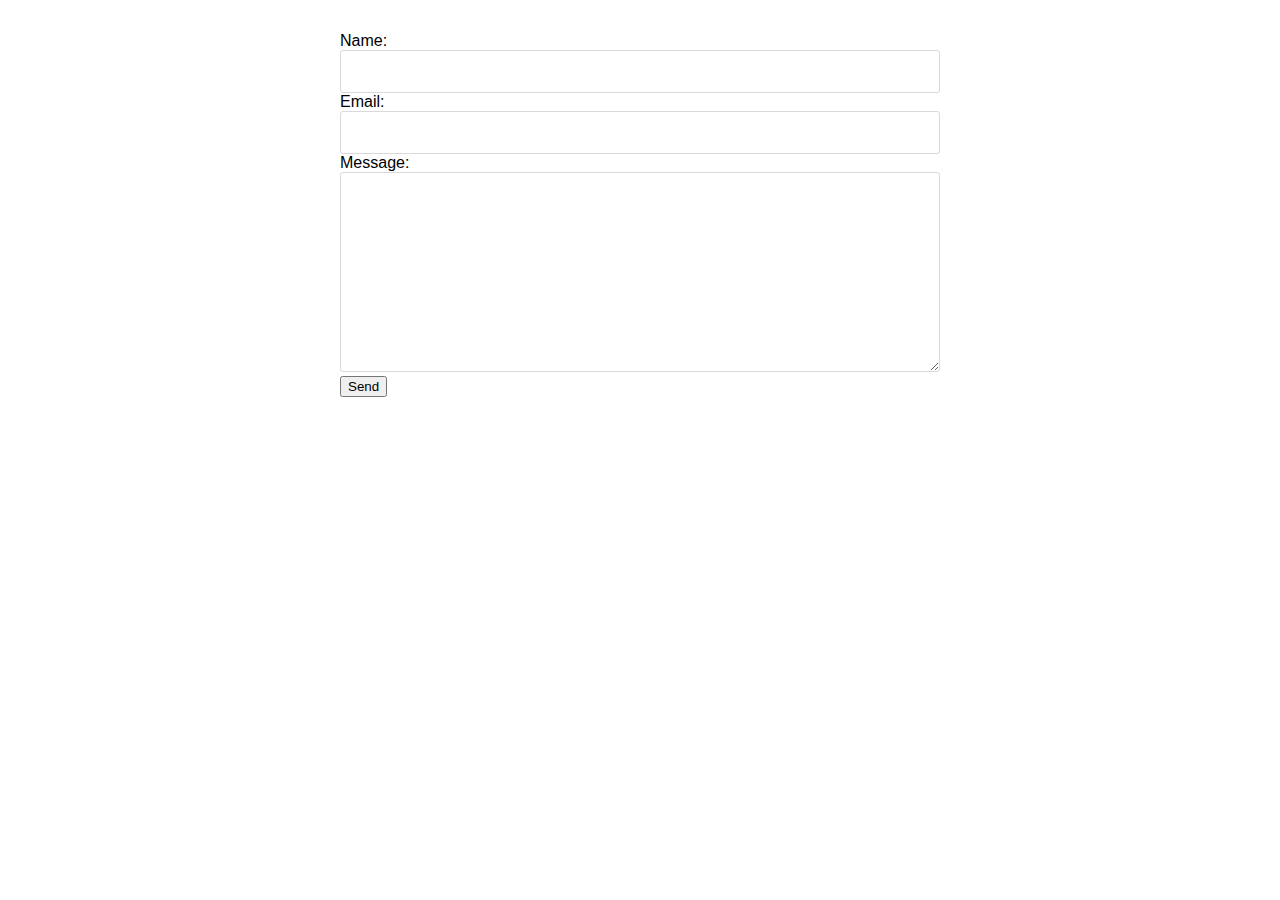
<file: Vistas/email/index.html>
<!DOCTYPE html>
<html lang="en">
<head>
	<meta charset="UTF-8">
	<title>email</title>

	<link rel="stylesheet" href="style.css">
</head>
<body>
	<div id="page-wrapper">


	  <div id="form-messages"></div>

		<form id="ajax-contact" method="post" action="mailer.php">
			<div class="field">
				<label for="name">Name:</label>
				<input type="text" id="name" name="name" required>
			</div>

			<div class="field">
				<label for="email">Email:</label>
				<input type="email" id="email" name="email" required>
			</div>

			<div class="field">
				<label for="message">Message:</label>
				<textarea id="message" name="message" required></textarea>
			</div>

			<div class="field">
				<button type="submit">Send</button>
			</div>
		</form>
	</div>

	<script src="jquery-2.1.0.min.js"></script>
	<script src="app.js"></script>
</body>
</html>
</file>
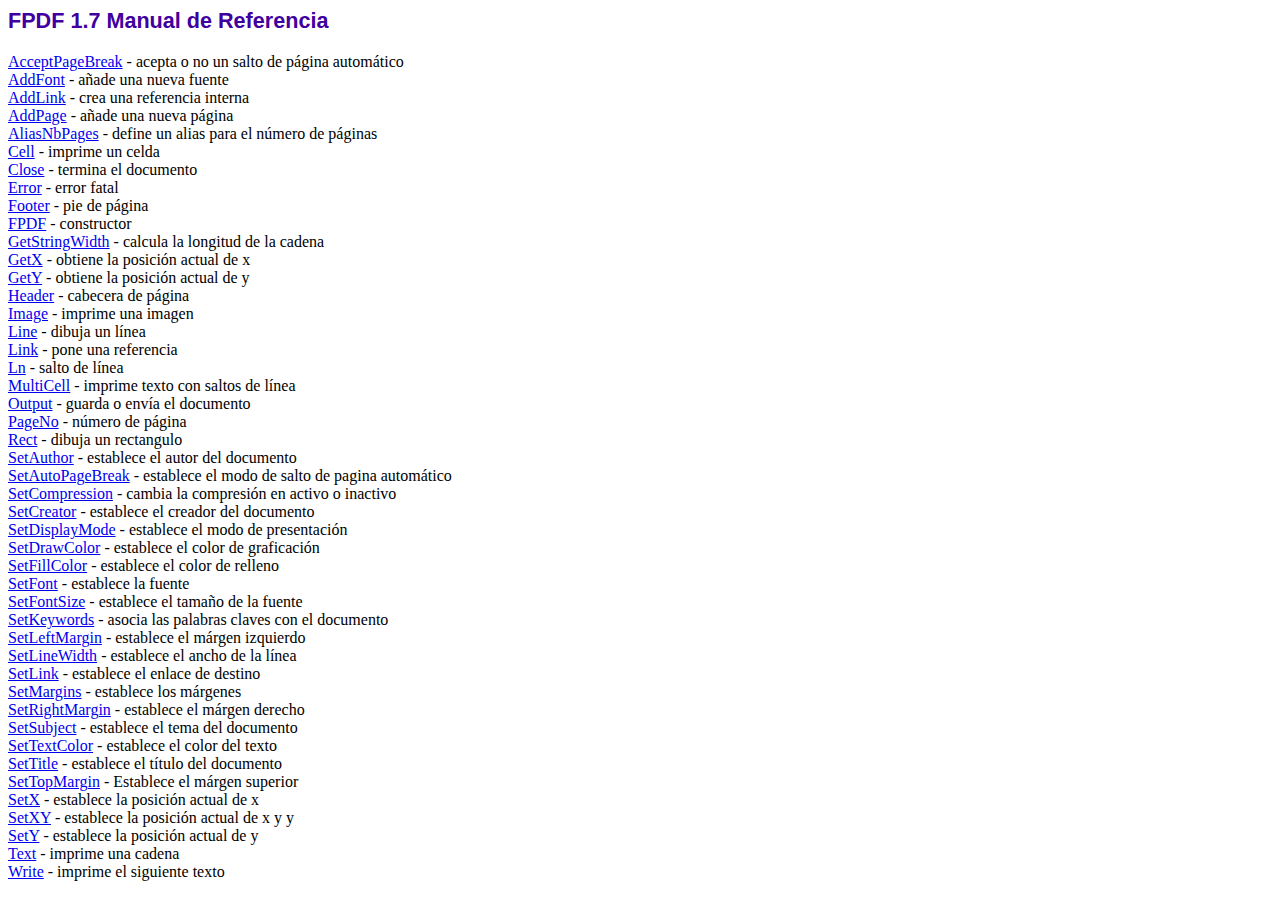
<file: php/fpdf/doc/index.htm>
<!DOCTYPE html PUBLIC "-//W3C//DTD HTML 4.01 Transitional//EN">
<html>
<head>
<meta http-equiv="Content-Type" content="text/html; charset=ISO-8859-1">
<title>FPDF 1.7 Manual de Referencia</title>
<link type="text/css" rel="stylesheet" href="../fpdf.css">
</head>
<body>
<h1>FPDF 1.7 Manual de Referencia</h1>
<a href="acceptpagebreak.htm">AcceptPageBreak</a> - acepta o no un salto de p�gina autom�tico<br>
<a href="addfont.htm">AddFont</a> - a�ade una nueva fuente<br>
<a href="addlink.htm">AddLink</a> - crea una referencia interna<br>
<a href="addpage.htm">AddPage</a> - a�ade una nueva p�gina<br>
<a href="aliasnbpages.htm">AliasNbPages</a> - define un alias para el n�mero de p�ginas<br>
<a href="cell.htm">Cell</a> - imprime un celda<br>
<a href="close.htm">Close</a> - termina el documento<br>
<a href="error.htm">Error</a> - error fatal<br>
<a href="footer.htm">Footer</a> - pie de p�gina<br>
<a href="fpdf.htm">FPDF</a> - constructor<br>
<a href="getstringwidth.htm">GetStringWidth</a> - calcula la longitud de la cadena<br>
<a href="getx.htm">GetX</a> - obtiene la posici�n actual de x<br>
<a href="gety.htm">GetY</a> - obtiene la posici�n actual de y<br>
<a href="header.htm">Header</a> - cabecera de p�gina<br>
<a href="image.htm">Image</a> - imprime una imagen<br>
<a href="line.htm">Line</a> - dibuja un l�nea<br>
<a href="link.htm">Link</a> - pone una referencia<br>
<a href="ln.htm">Ln</a> - salto de l�nea<br>
<a href="multicell.htm">MultiCell</a> - imprime texto con saltos de l�nea<br>
<a href="output.htm">Output</a> - guarda o env�a el documento<br>
<a href="pageno.htm">PageNo</a> - n�mero de p�gina<br>
<a href="rect.htm">Rect</a> - dibuja un rectangulo<br>
<a href="setauthor.htm">SetAuthor</a> - establece el autor del documento<br>
<a href="setautopagebreak.htm">SetAutoPageBreak</a> - establece el modo de salto de pagina autom�tico<br>
<a href="setcompression.htm">SetCompression</a> - cambia la compresi�n en activo o inactivo<br>
<a href="setcreator.htm">SetCreator</a> - establece el creador del documento<br>
<a href="setdisplaymode.htm">SetDisplayMode</a> - establece el modo de presentaci�n<br>
<a href="setdrawcolor.htm">SetDrawColor</a> - establece el color de graficaci�n<br>
<a href="setfillcolor.htm">SetFillColor</a> - establece el color de relleno<br>
<a href="setfont.htm">SetFont</a> - establece la fuente<br>
<a href="setfontsize.htm">SetFontSize</a> - establece el tama�o de la fuente<br>
<a href="setkeywords.htm">SetKeywords</a> - asocia las palabras claves con el documento<br>
<a href="setleftmargin.htm">SetLeftMargin</a> - establece el m�rgen izquierdo<br>
<a href="setlinewidth.htm">SetLineWidth</a> - establece el ancho de la l�nea<br>
<a href="setlink.htm">SetLink</a> - establece el enlace de destino<br>
<a href="setmargins.htm">SetMargins</a> - establece los m�rgenes<br>
<a href="setrightmargin.htm">SetRightMargin</a> - establece el m�rgen derecho<br>
<a href="setsubject.htm">SetSubject</a> - establece el tema del documento<br>
<a href="settextcolor.htm">SetTextColor</a> - establece el color del texto<br>
<a href="settitle.htm">SetTitle</a> - establece el t�tulo del documento<br>
<a href="settopmargin.htm">SetTopMargin</a> - Establece el m�rgen superior<br>
<a href="setx.htm">SetX</a> - establece la posici�n actual de x<br>
<a href="setxy.htm">SetXY</a> - establece la posici�n actual de x y y<br>
<a href="sety.htm">SetY</a> - establece la posici�n actual de y<br>
<a href="text.htm">Text</a> - imprime una cadena<br>
<a href="write.htm">Write</a> - imprime el siguiente texto<br>
</body>
</html>
</file>
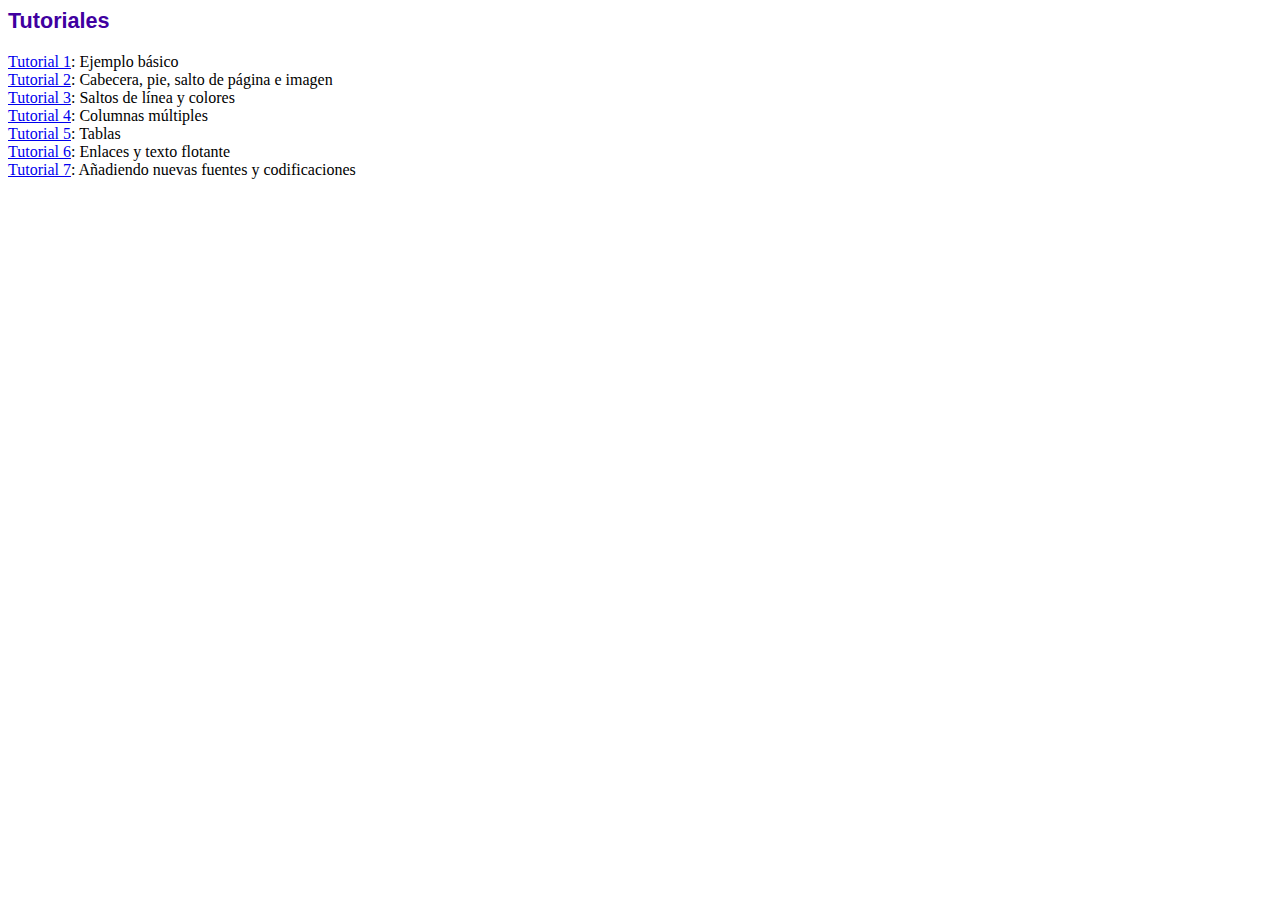
<file: php/fpdf/tutorial/index.htm>
<!DOCTYPE html PUBLIC "-//W3C//DTD HTML 4.01 Transitional//EN">
<html>
<head>
<meta http-equiv="Content-Type" content="text/html; charset=ISO-8859-1">
<title>Tutoriales</title>
<link type="text/css" rel="stylesheet" href="../fpdf.css">
</head>
<body>
<h1>Tutoriales</h1>
<ul style="list-style-type:none; margin-left:0; padding-left:0">
<li><a href="tuto1.htm">Tutorial 1</a>: Ejemplo b�sico</li>
<li><a href="tuto2.htm">Tutorial 2</a>: Cabecera, pie, salto de p�gina e imagen</li>
<li><a href="tuto3.htm">Tutorial 3</a>: Saltos de l�nea y colores</li>
<li><a href="tuto4.htm">Tutorial 4</a>: Columnas m�ltiples</li>
<li><a href="tuto5.htm">Tutorial 5</a>: Tablas</li>
<li><a href="tuto6.htm">Tutorial 6</a>: Enlaces y texto flotante</li>
<li><a href="tuto7.htm">Tutorial 7</a>: A�adiendo nuevas fuentes y codificaciones</li>
</UL>
</body>
</html>
</file>
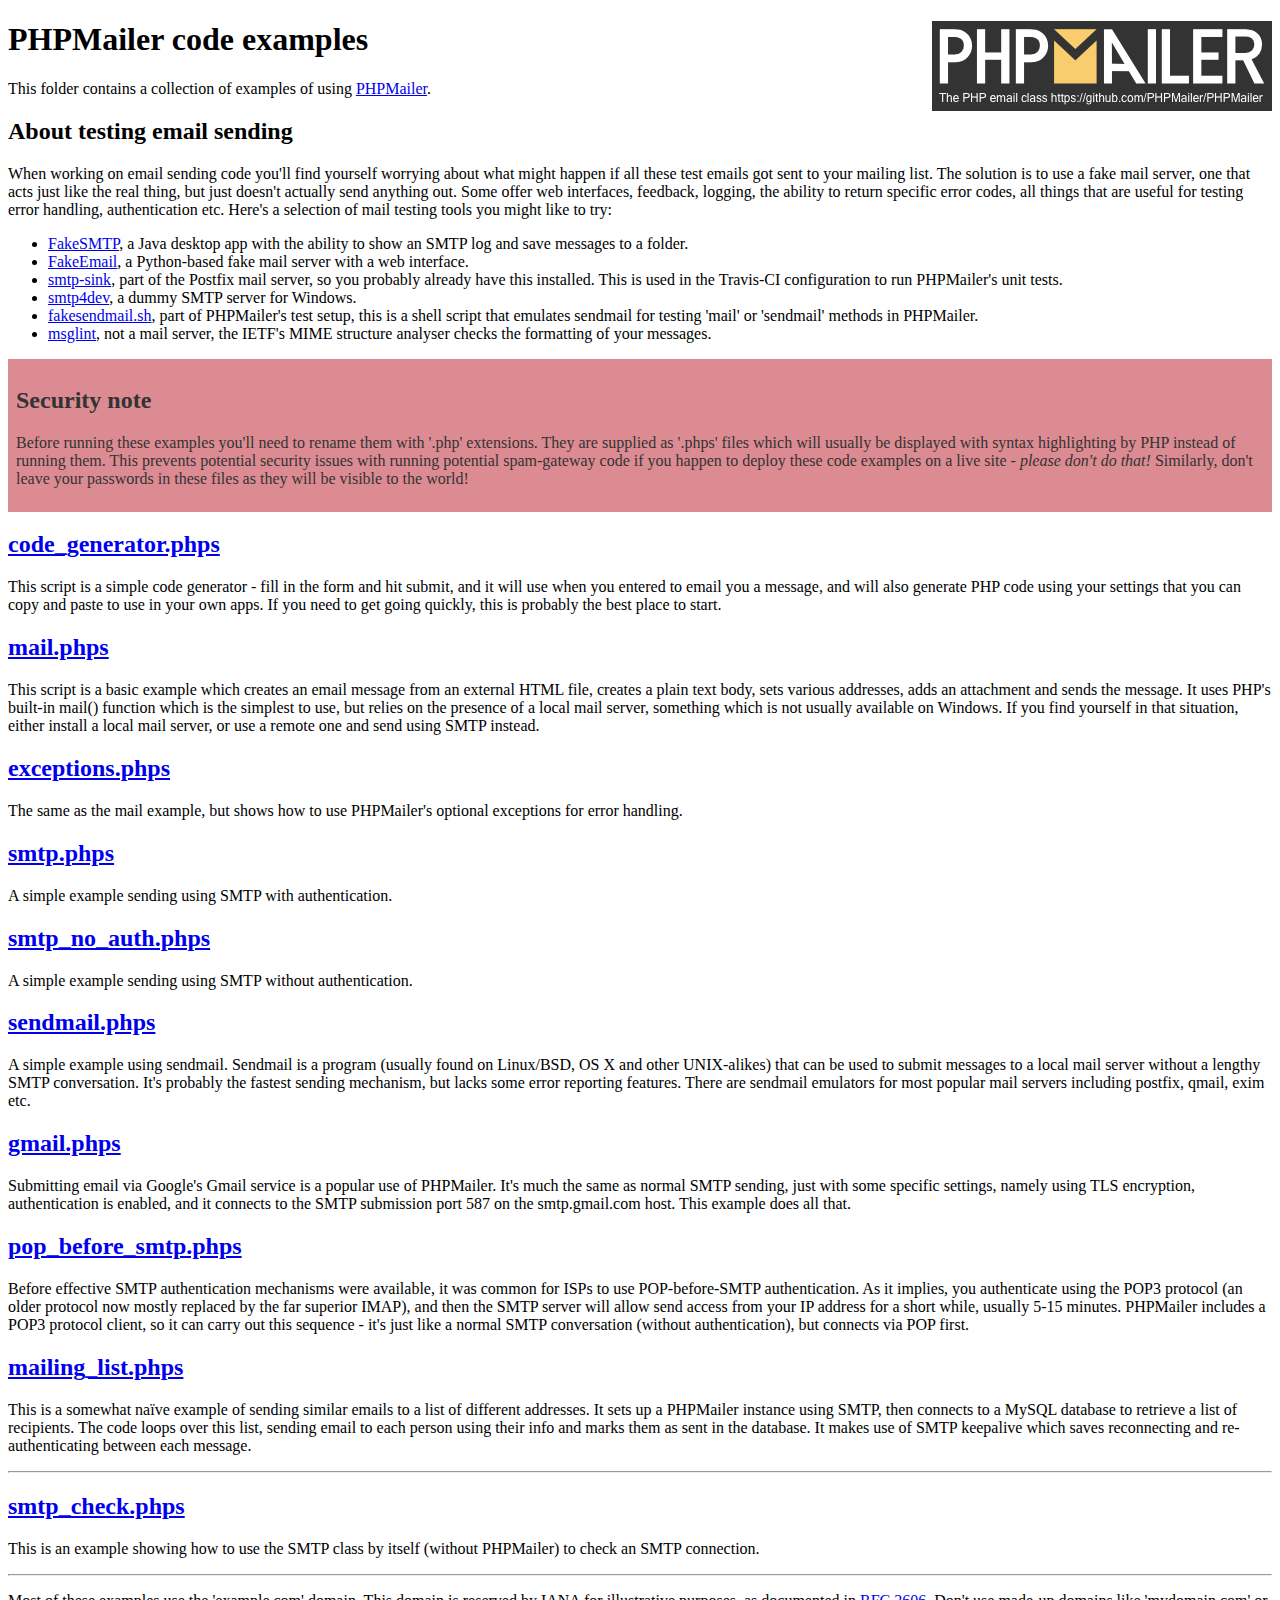
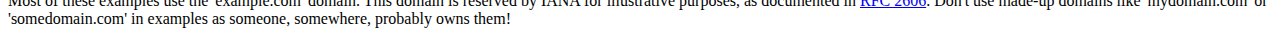
<file: php/PHPMailer/examples/index.html>
<!DOCTYPE html>
<html>
<head>
	<meta charset="UTF-8">
	<title>PHPMailer Examples</title>
</head>
<body>
<h1>PHPMailer code examples<a href="https://github.com/PHPMailer/PHPMailer"><img src="images/phpmailer.png" style="float:right; border:0;" alt="PHPMailer logo"></a></h1>
<p>This folder contains a collection of examples of using <a href="https://github.com/PHPMailer/PHPMailer">PHPMailer</a>.</p>
<h2>About testing email sending</h2>
<p>When working on email sending code you'll find yourself worrying about what might happen if all these test emails got sent to your mailing list. The solution is to use a fake mail server, one that acts just like the real thing, but just doesn't actually send anything out. Some offer web interfaces, feedback, logging, the ability to return specific error codes, all things that are useful for testing error handling, authentication etc. Here's a selection of mail testing tools you might like to try:</p>
<ul>
  <li><a href="https://github.com/Nilhcem/FakeSMTP">FakeSMTP</a>, a Java desktop app with the ability to show an SMTP log and save messages to a folder. </li>
  <li><a href="https://github.com/isotoma/FakeEmail">FakeEmail</a>, a Python-based fake mail server with a web interface.</li>
  <li><a href="http://www.postfix.org/smtp-sink.1.html">smtp-sink</a>, part of the Postfix mail server, so you probably already have this installed. This is used in the Travis-CI configuration to run PHPMailer's unit tests.</li>
  <li><a href="http://smtp4dev.codeplex.com">smtp4dev</a>, a dummy SMTP server for Windows.</li>
  <li><a href="https://github.com/PHPMailer/PHPMailer/blob/master/test/fakesendmail.sh">fakesendmail.sh</a>, part of PHPMailer's test setup, this is a shell script that emulates sendmail for testing 'mail' or 'sendmail' methods in PHPMailer.</li>
  <li><a href="http://tools.ietf.org/tools/msglint/">msglint</a>, not a mail server, the IETF's MIME structure analyser checks the formatting of your messages.</li>
</ul>
<div style="padding: 8px; color: #333333; background-color: #dc8b92">
<h2>Security note</h2>
<p>Before running these examples you'll need to rename them with '.php' extensions. They are supplied as '.phps' files which will usually be displayed with syntax highlighting by PHP instead of running them. This prevents potential security issues with running potential spam-gateway code if you happen to deploy these code examples on a live site - <em>please don't do that!</em> Similarly, don't leave your passwords in these files as they will be visible to the world!</p>
</div>
<h2><a href="code_generator.phps">code_generator.phps</a></h2>
<p>This script is a simple code generator - fill in the form and hit submit, and it will use when you entered to email you a message, and will also generate PHP code using your settings that you can copy and paste to use in your own apps. If you need to get going quickly, this is probably the best place to start.</p>
<h2><a href="mail.phps">mail.phps</a></h2>
<p>This script is a basic example which creates an email message from an external HTML file, creates a plain text body, sets various addresses, adds an attachment and sends the message. It uses PHP's built-in mail() function which is the simplest to use, but relies on the presence of a local mail server, something which is not usually available on Windows. If you find yourself in that situation, either install a local mail server, or use a remote one and send using SMTP instead.</p>
<h2><a href="exceptions.phps">exceptions.phps</a></h2>
<p>The same as the mail example, but shows how to use PHPMailer's optional exceptions for error handling.</p>
<h2><a href="smtp.phps">smtp.phps</a></h2>
<p>A simple example sending using SMTP with authentication.</p>
<h2><a href="smtp_no_auth.phps">smtp_no_auth.phps</a></h2>
<p>A simple example sending using SMTP without authentication.</p>
<h2><a href="sendmail.phps">sendmail.phps</a></h2>
<p>A simple example using sendmail. Sendmail is a program (usually found on Linux/BSD, OS X and other UNIX-alikes) that can be used to submit messages to a local mail server without a lengthy SMTP conversation. It's probably the fastest sending mechanism, but lacks some error reporting features. There are sendmail emulators for most popular mail servers including postfix, qmail, exim etc.</p>
<h2><a href="gmail.phps">gmail.phps</a></h2>
<p>Submitting email via Google's Gmail service is a popular use of PHPMailer. It's much the same as normal SMTP sending, just with some specific settings, namely using TLS encryption, authentication is enabled, and it connects to the SMTP submission port 587 on the smtp.gmail.com host. This example does all that.</p>
<h2><a href="pop_before_smtp.phps">pop_before_smtp.phps</a></h2>
<p>Before effective SMTP authentication mechanisms were available, it was common for ISPs to use POP-before-SMTP authentication. As it implies, you authenticate using the POP3 protocol (an older protocol now mostly replaced by the far superior IMAP), and then the SMTP server will allow send access from your IP address for a short while, usually 5-15 minutes. PHPMailer includes a POP3 protocol client, so it can carry out this sequence - it's just like a normal SMTP conversation (without authentication), but connects via POP first.</p>
<h2><a href="mailing_list.phps">mailing_list.phps</a></h2>
<p>This is a somewhat naïve example of sending similar emails to a list of different addresses. It sets up a PHPMailer instance using SMTP, then connects to a MySQL database to retrieve a list of recipients. The code loops over this list, sending email to each person using their info and marks them as sent in the database. It makes use of SMTP keepalive which saves reconnecting and re-authenticating between each message.</p>
<hr>
<h2><a href="smtp_check.phps">smtp_check.phps</a></h2>
<p>This is an example showing how to use the SMTP class by itself (without PHPMailer) to check an SMTP connection.</p>
<hr>
<p>Most of these examples use the 'example.com' domain. This domain is reserved by IANA for illustrative purposes, as documented in <a href="http://tools.ietf.org/html/rfc2606">RFC 2606</a>. Don't use made-up domains like 'mydomain.com' or 'somedomain.com' in examples as someone, somewhere, probably owns them!</p>
</body>
</html>
</file>
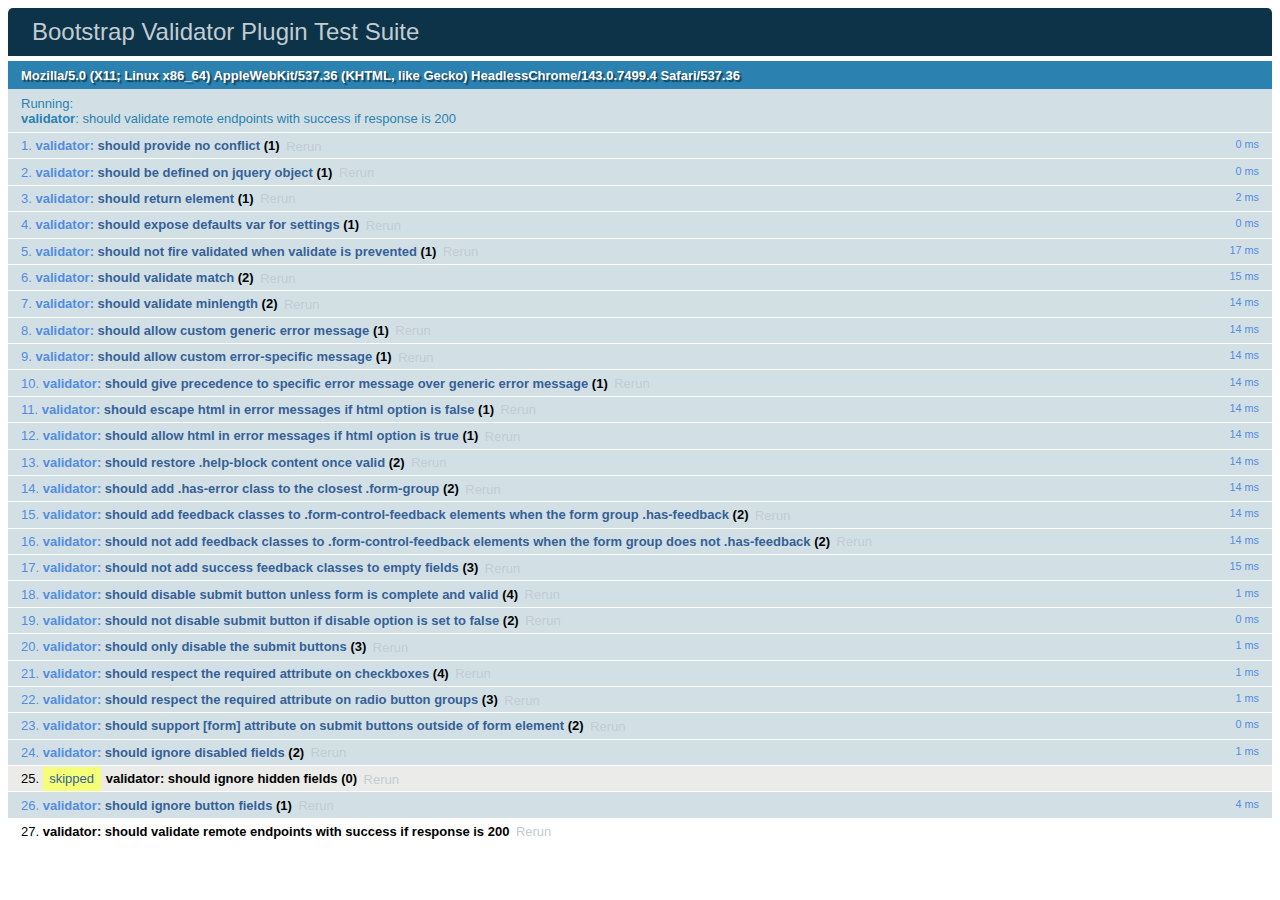
<file: bootstrap/validator/js/tests/index.html>
<!DOCTYPE HTML>
<html>
<head>
  <title>Bootstrap Validator Plugin Test Suite</title>

  <!-- jquery -->
  <script src="vendor/jquery.js"></script>

  <!-- jquery.mockjax -->
  <script src="vendor/jquery.mockjax.js"></script>

  <!-- qunit -->
  <link rel="stylesheet" href="vendor/qunit.css" media="screen">
  <script src="vendor/qunit.js"></script>

  <!--  plugin sources -->
  <script src="../../js/validator.js"></script>

  <!-- unit tests -->
  <script src="unit/validator.js"></script>

</head>
<body>
  <div>
    <h1 id="qunit-header">Bootstrap Validator Plugin Test Suite</h1>
    <h2 id="qunit-banner"></h2>
    <h2 id="qunit-userAgent"></h2>
    <ol id="qunit-tests"></ol>
    <div id="qunit-fixture"></div>
  </div>
</body>
</html>
</file>
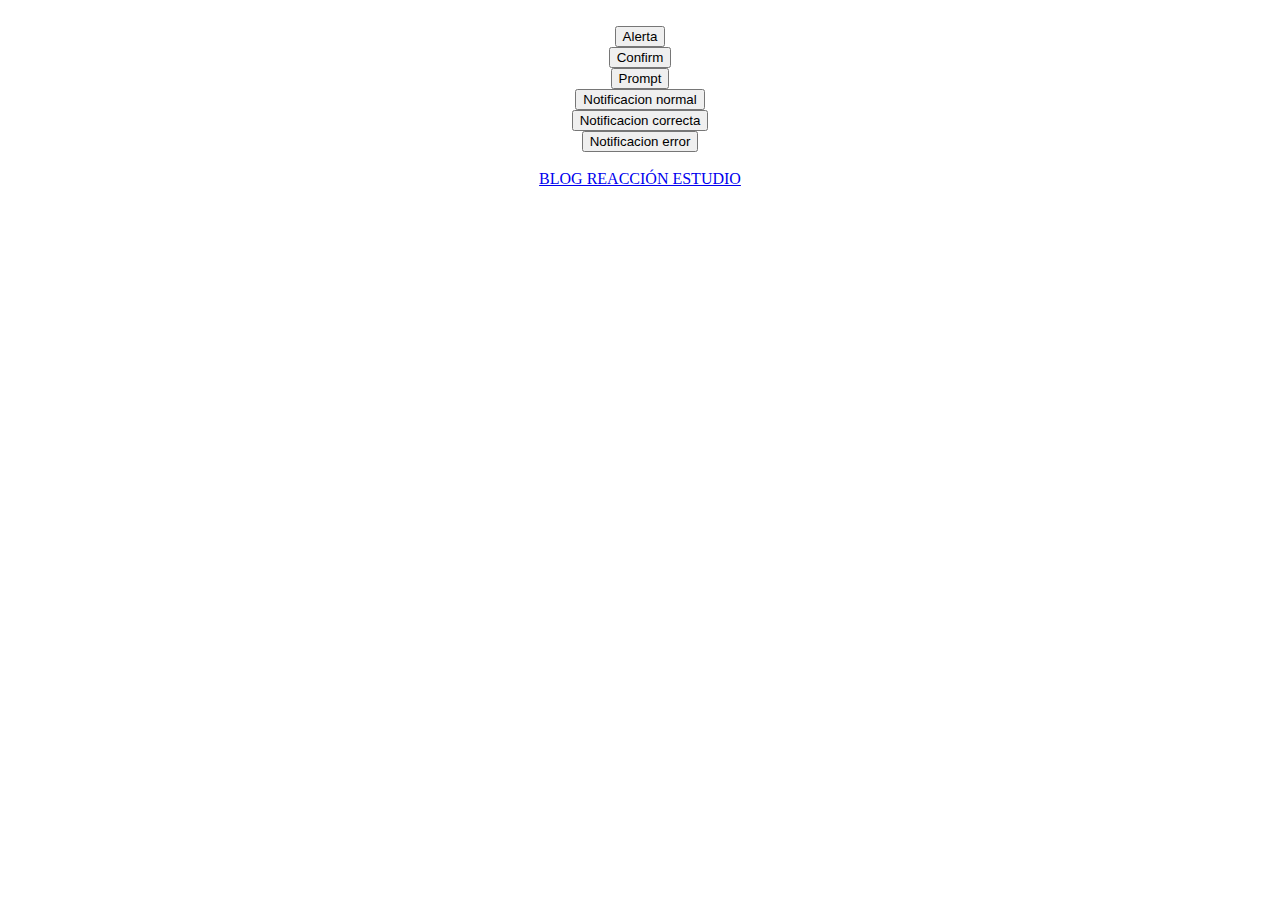
<file: js/alertify/ejemplo.html>
<html>
	<head>
		<script type="text/javascript" src="lib/alertify.js"></script>
		<link rel="stylesheet" href="themes/alertify.core.css" />
		<link rel="stylesheet" href="themes/alertify.default.css" />
		<title>EJEMPLO - ALERTIFY.JS</title>
		<script>
		/*
		--------------------------------------------------------------------------------
		| EJEMPLO Y SCRIPT ADAPTADO AL ESPA�OL POR http://blog.reaccionestudio.com/    |
		--------------------------------------------------------------------------------
		|	VIS�TANOS !!!                                                              |
		--------------------------------------------------------------------------------
		*/
			function alerta(){
				//un alert
				alertify.alert("<b>Blog Reaccion Estudio</b> probando Alertify", function () {
					//aqui introducimos lo que haremos tras cerrar la alerta.
					//por ejemplo -->  location.href = 'http://www.google.es/';  <-- Redireccionamos a GOOGLE.
				});
			}

			function confirmar(){
				//un confirm
				alertify.confirm("<p>Aqu� confirmamos algo.<br><br><b>ENTER</b> y <b>ESC</b> corresponden a <b>Aceptar</b> o <b>Cancelar</b></p>", function (e) {
					if (e) {
						alertify.success("Has pulsado '" + alertify.labels.ok + "'");
					} else { alertify.error("Has pulsado '" + alertify.labels.cancel + "'");
					}
				});
				return false
			}

			function datos(){
				//un prompt
				alertify.prompt("Esto es un <b>prompt</b>, introduce un valor:", function (e, str) {
					if (e){
						alertify.success("Has pulsado '" + alertify.labels.ok + "'' e introducido: " + str);
					}else{
						alertify.error("Has pulsado '" + alertify.labels.cancel + "'");
					}
				});
				return false;
			}

			function notificacion(){
				alertify.log("Esto es una notificaci�n cualquiera.");
				return false;
			}

			function ok(){
				alertify.success("Visita nuestro <a href=\"http://blog.reaccionestudio.com/\" style=\"color:white;\" target=\"_blank\"><b>BLOG.</b></a>");
				return false;
			}

			function error(){
				alertify.error("Usuario o constrase�a incorrecto/a.");
				return false;
			}
		</script>
	</head>
	<body>
		<p align="center">
			<br />
			<input type="button" value="Alerta" onClick="alerta()" /> <br />
			<input type="button" value="Confirm" onClick="confirmar()" /> <br />
			<input type="button" value="Prompt" onClick="datos()" /> <br />
			<input type="button" value="Notificacion normal" onClick="notificacion()" /> <br />
			<input type="button" value="Notificacion correcta" onClick="ok()" /> <br />
			<input type="button" value="Notificacion error" onClick="error()" /><br /><br />
			<a href="http://blog.reaccionestudio.com/" target="_blank">BLOG REACCI&Oacute;N ESTUDIO</a>
		</p>
	</body>
</html>
</file>
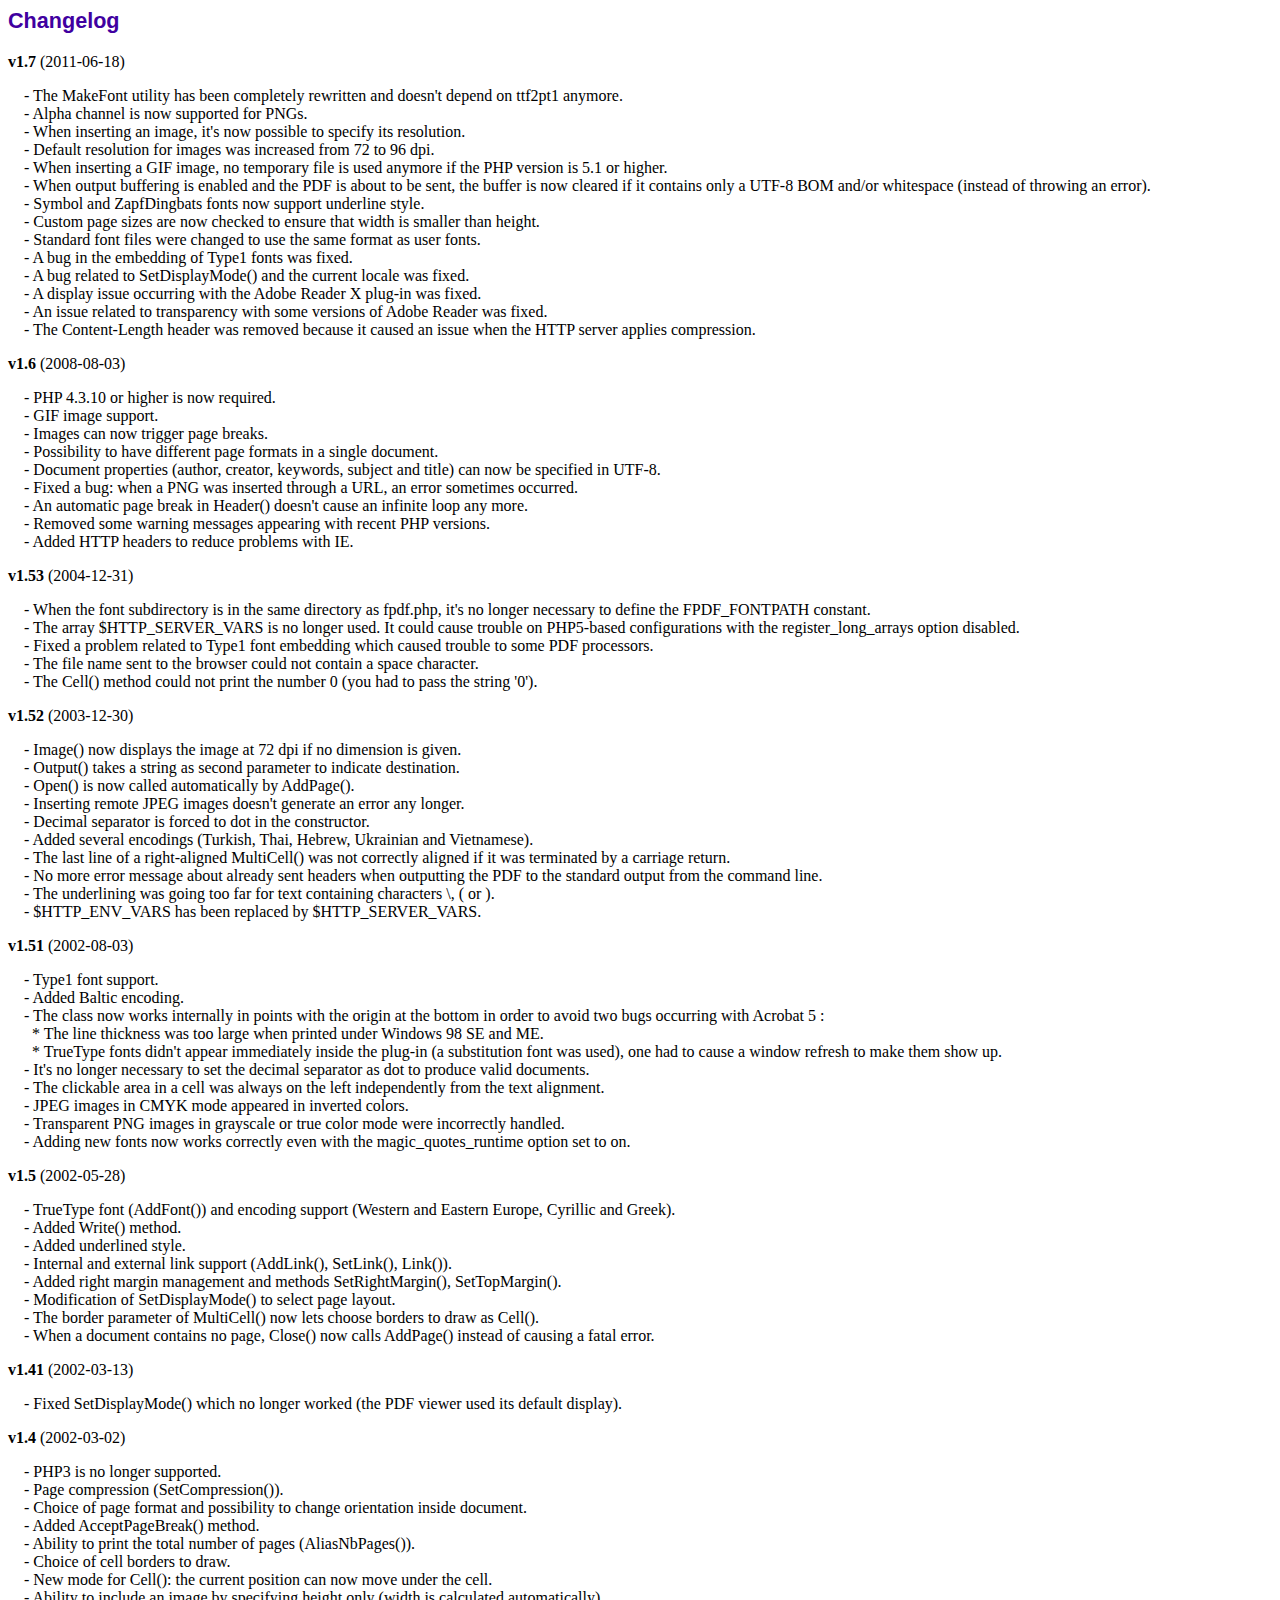
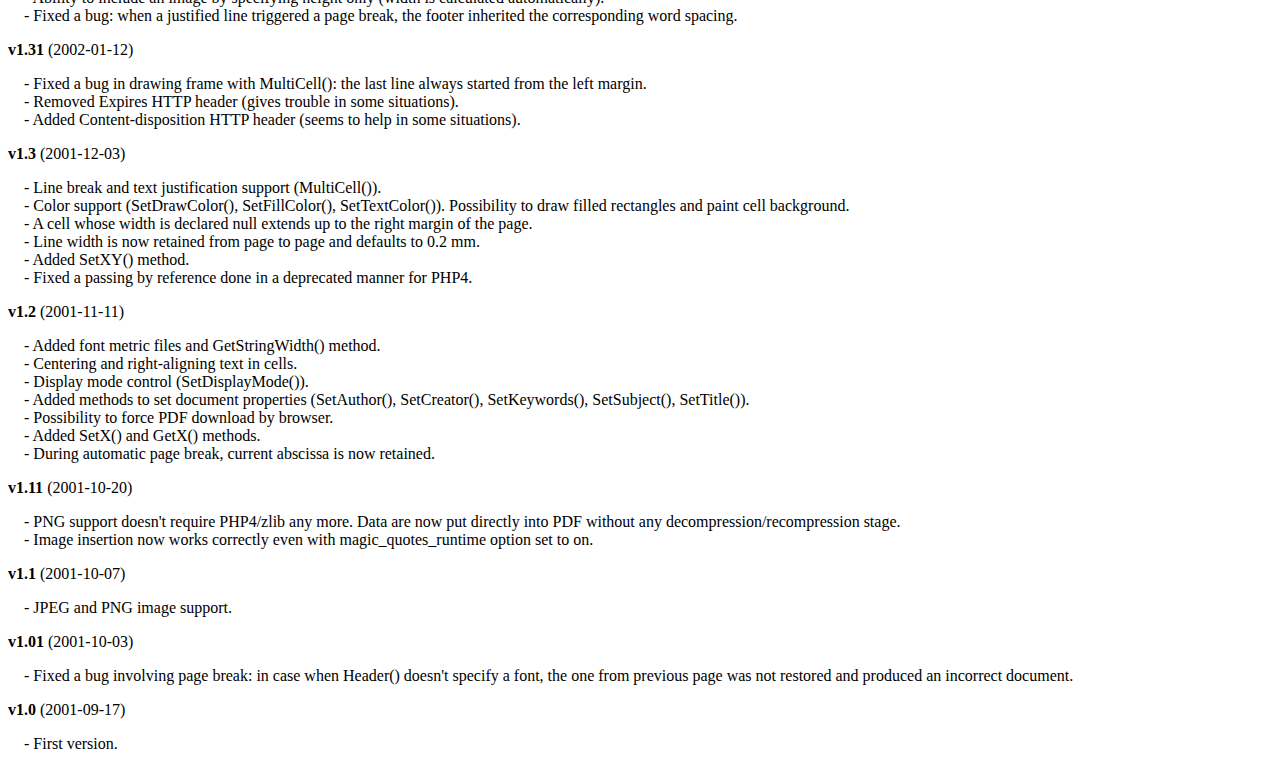
<file: php/fpdf/changelog.htm>
<!DOCTYPE html PUBLIC "-//W3C//DTD HTML 4.01 Transitional//EN">
<html>
<head>
<meta http-equiv="Content-Type" content="text/html; charset=ISO-8859-1">
<title>Changelog</title>
<link type="text/css" rel="stylesheet" href="fpdf.css">
<style type="text/css">
dd {margin:1em 0 1em 1em}
</style>
</head>
<body>
<h1>Changelog</h1>
<dl>
<dt><strong>v1.7</strong> (2011-06-18)</dt>
<dd>
- The MakeFont utility has been completely rewritten and doesn't depend on ttf2pt1 anymore.<br>
- Alpha channel is now supported for PNGs.<br>
- When inserting an image, it's now possible to specify its resolution.<br>
- Default resolution for images was increased from 72 to 96 dpi.<br>
- When inserting a GIF image, no temporary file is used anymore if the PHP version is 5.1 or higher.<br>
- When output buffering is enabled and the PDF is about to be sent, the buffer is now cleared if it contains only a UTF-8 BOM and/or whitespace (instead of throwing an error).<br>
- Symbol and ZapfDingbats fonts now support underline style.<br>
- Custom page sizes are now checked to ensure that width is smaller than height.<br>
- Standard font files were changed to use the same format as user fonts.<br>
- A bug in the embedding of Type1 fonts was fixed.<br>
- A bug related to SetDisplayMode() and the current locale was fixed.<br>
- A display issue occurring with the Adobe Reader X plug-in was fixed.<br>
- An issue related to transparency with some versions of Adobe Reader was fixed.<br>
- The Content-Length header was removed because it caused an issue when the HTTP server applies compression.<br>
</dd>
<dt><strong>v1.6</strong> (2008-08-03)</dt>
<dd>
- PHP 4.3.10 or higher is now required.<br>
- GIF image support.<br>
- Images can now trigger page breaks.<br>
- Possibility to have different page formats in a single document.<br>
- Document properties (author, creator, keywords, subject and title) can now be specified in UTF-8.<br>
- Fixed a bug: when a PNG was inserted through a URL, an error sometimes occurred.<br>
- An automatic page break in Header() doesn't cause an infinite loop any more.<br>
- Removed some warning messages appearing with recent PHP versions.<br>
- Added HTTP headers to reduce problems with IE.<br>
</dd>
<dt><strong>v1.53</strong> (2004-12-31)</dt>
<dd>
- When the font subdirectory is in the same directory as fpdf.php, it's no longer necessary to define the FPDF_FONTPATH constant.<br>
- The array $HTTP_SERVER_VARS is no longer used. It could cause trouble on PHP5-based configurations with the register_long_arrays option disabled.<br>
- Fixed a problem related to Type1 font embedding which caused trouble to some PDF processors.<br>
- The file name sent to the browser could not contain a space character.<br>
- The Cell() method could not print the number 0 (you had to pass the string '0').<br>
</dd>
<dt><strong>v1.52</strong> (2003-12-30)</dt>
<dd>
- Image() now displays the image at 72 dpi if no dimension is given.<br>
- Output() takes a string as second parameter to indicate destination.<br>
- Open() is now called automatically by AddPage().<br>
- Inserting remote JPEG images doesn't generate an error any longer.<br>
- Decimal separator is forced to dot in the constructor.<br>
- Added several encodings (Turkish, Thai, Hebrew, Ukrainian and Vietnamese).<br>
- The last line of a right-aligned MultiCell() was not correctly aligned if it was terminated by a carriage return.<br>
- No more error message about already sent headers when outputting the PDF to the standard output from the command line.<br>
- The underlining was going too far for text containing characters \, ( or ).<br>
- $HTTP_ENV_VARS has been replaced by $HTTP_SERVER_VARS.<br>
</dd>
<dt><strong>v1.51</strong> (2002-08-03)</dt>
<dd>
- Type1 font support.<br>
- Added Baltic encoding.<br>
- The class now works internally in points with the origin at the bottom in order to avoid two bugs occurring with Acrobat 5 :<br>&nbsp;&nbsp;* The line thickness was too large when printed under Windows 98 SE and ME.<br>&nbsp;&nbsp;* TrueType fonts didn't appear immediately inside the plug-in (a substitution font was used), one had to cause a window refresh to make them show up.<br>
- It's no longer necessary to set the decimal separator as dot to produce valid documents.<br>
- The clickable area in a cell was always on the left independently from the text alignment.<br>
- JPEG images in CMYK mode appeared in inverted colors.<br>
- Transparent PNG images in grayscale or true color mode were incorrectly handled.<br>
- Adding new fonts now works correctly even with the magic_quotes_runtime option set to on.<br>
</dd>
<dt><strong>v1.5</strong> (2002-05-28)</dt>
<dd>
- TrueType font (AddFont()) and encoding support (Western and Eastern Europe, Cyrillic and Greek).<br>
- Added Write() method.<br>
- Added underlined style.<br>
- Internal and external link support (AddLink(), SetLink(), Link()).<br>
- Added right margin management and methods SetRightMargin(), SetTopMargin().<br>
- Modification of SetDisplayMode() to select page layout.<br>
- The border parameter of MultiCell() now lets choose borders to draw as Cell().<br>
- When a document contains no page, Close() now calls AddPage() instead of causing a fatal error.<br>
</dd>
<dt><strong>v1.41</strong> (2002-03-13)</dt>
<dd>
- Fixed SetDisplayMode() which no longer worked (the PDF viewer used its default display).<br>
</dd>
<dt><strong>v1.4</strong> (2002-03-02)</dt>
<dd>
- PHP3 is no longer supported.<br>
- Page compression (SetCompression()).<br>
- Choice of page format and possibility to change orientation inside document.<br>
- Added AcceptPageBreak() method.<br>
- Ability to print the total number of pages (AliasNbPages()).<br>
- Choice of cell borders to draw.<br>
- New mode for Cell(): the current position can now move under the cell.<br>
- Ability to include an image by specifying height only (width is calculated automatically).<br>
- Fixed a bug: when a justified line triggered a page break, the footer inherited the corresponding word spacing.<br>
</dd>
<dt><strong>v1.31</strong> (2002-01-12)</dt>
<dd>
- Fixed a bug in drawing frame with MultiCell(): the last line always started from the left margin.<br>
- Removed Expires HTTP header (gives trouble in some situations).<br>
- Added Content-disposition HTTP header (seems to help in some situations).<br>
</dd>
<dt><strong>v1.3</strong> (2001-12-03)</dt>
<dd>
- Line break and text justification support (MultiCell()).<br>
- Color support (SetDrawColor(), SetFillColor(), SetTextColor()). Possibility to draw filled rectangles and paint cell background.<br>
- A cell whose width is declared null extends up to the right margin of the page.<br>
- Line width is now retained from page to page and defaults to 0.2 mm.<br>
- Added SetXY() method.<br>
- Fixed a passing by reference done in a deprecated manner for PHP4.<br>
</dd>
<dt><strong>v1.2</strong> (2001-11-11)</dt>
<dd>
- Added font metric files and GetStringWidth() method.<br>
- Centering and right-aligning text in cells.<br>
- Display mode control (SetDisplayMode()).<br>
- Added methods to set document properties (SetAuthor(), SetCreator(), SetKeywords(), SetSubject(), SetTitle()).<br>
- Possibility to force PDF download by browser.<br>
- Added SetX() and GetX() methods.<br>
- During automatic page break, current abscissa is now retained.<br>
</dd>
<dt><strong>v1.11</strong> (2001-10-20)</dt>
<dd>
- PNG support doesn't require PHP4/zlib any more. Data are now put directly into PDF without any decompression/recompression stage.<br>
- Image insertion now works correctly even with magic_quotes_runtime option set to on.<br>
</dd>
<dt><strong>v1.1</strong> (2001-10-07)</dt>
<dd>
- JPEG and PNG image support.<br>
</dd>
<dt><strong>v1.01</strong> (2001-10-03)</dt>
<dd>
- Fixed a bug involving page break: in case when Header() doesn't specify a font, the one from previous page was not restored and produced an incorrect document.<br>
</dd>
<dt><strong>v1.0</strong> (2001-09-17)</dt>
<dd>
- First version.<br>
</dd>
</dl>
</body>
</html>
</file>
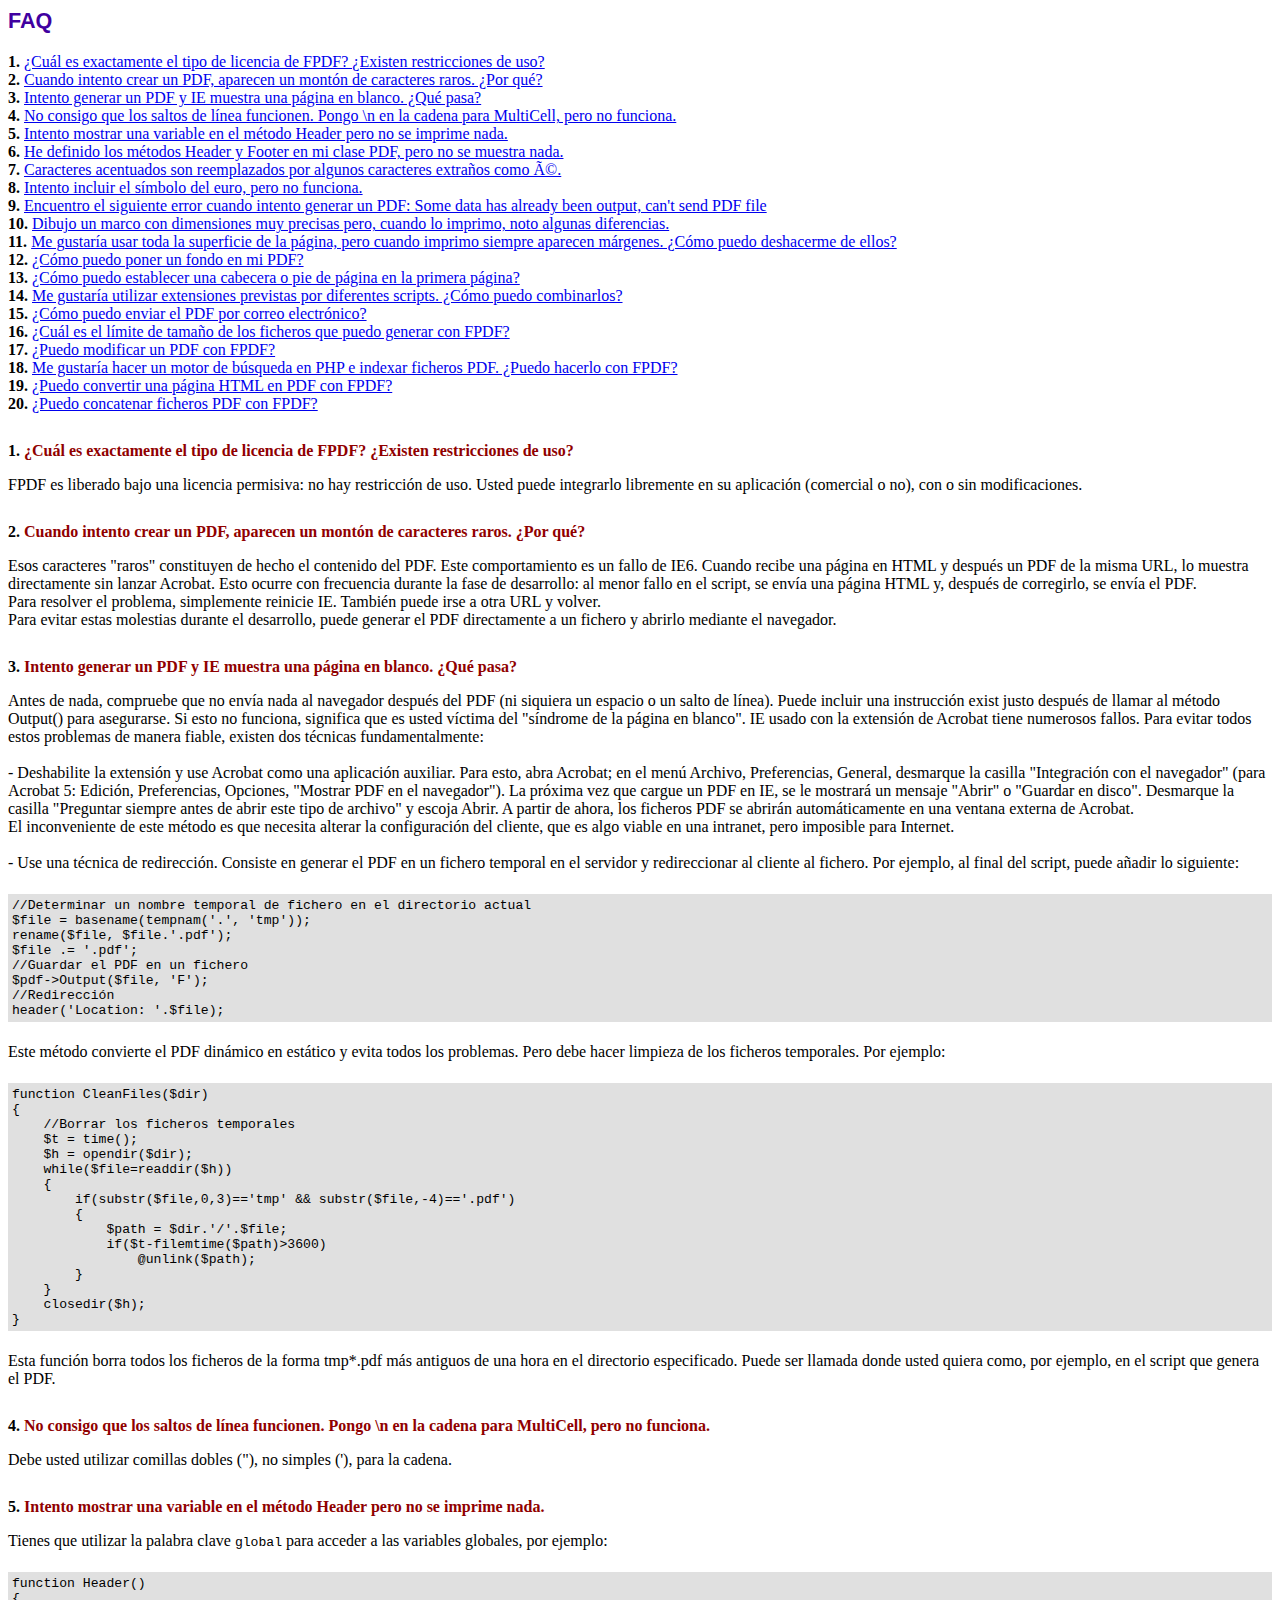
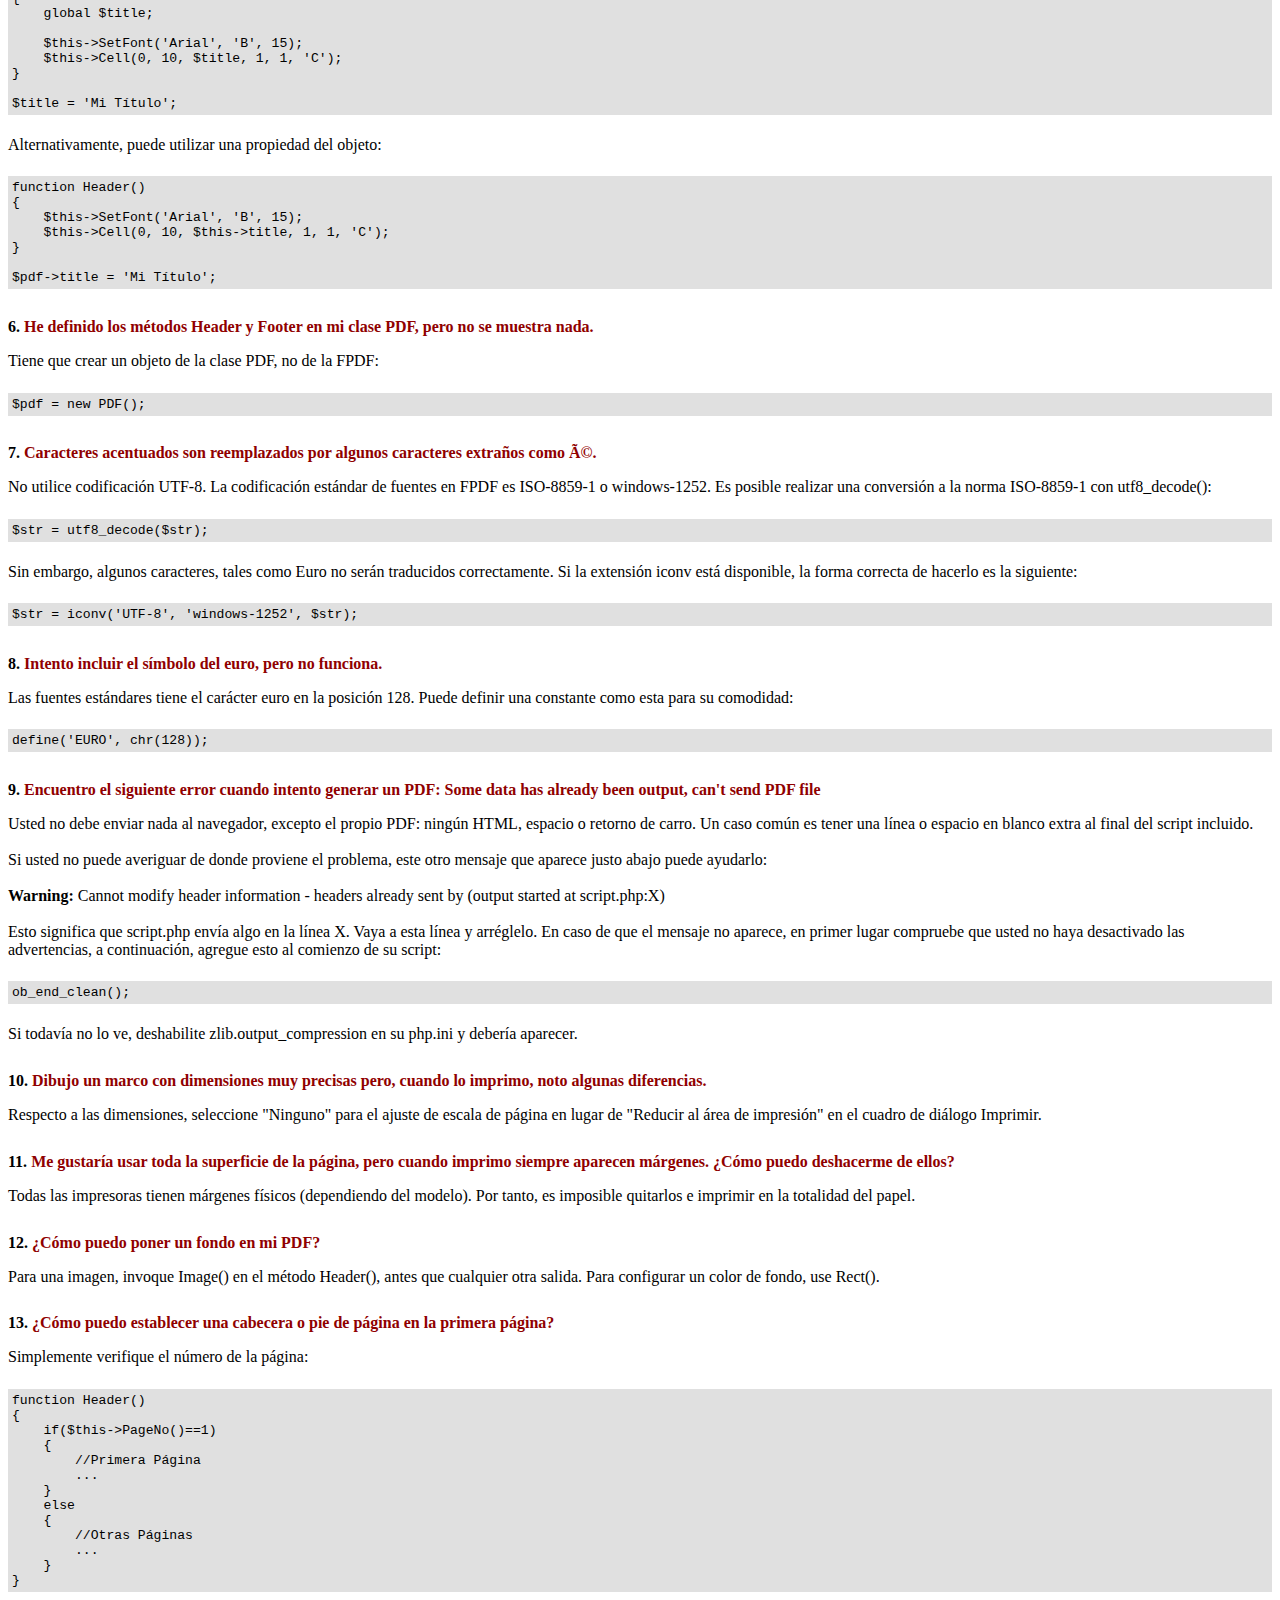
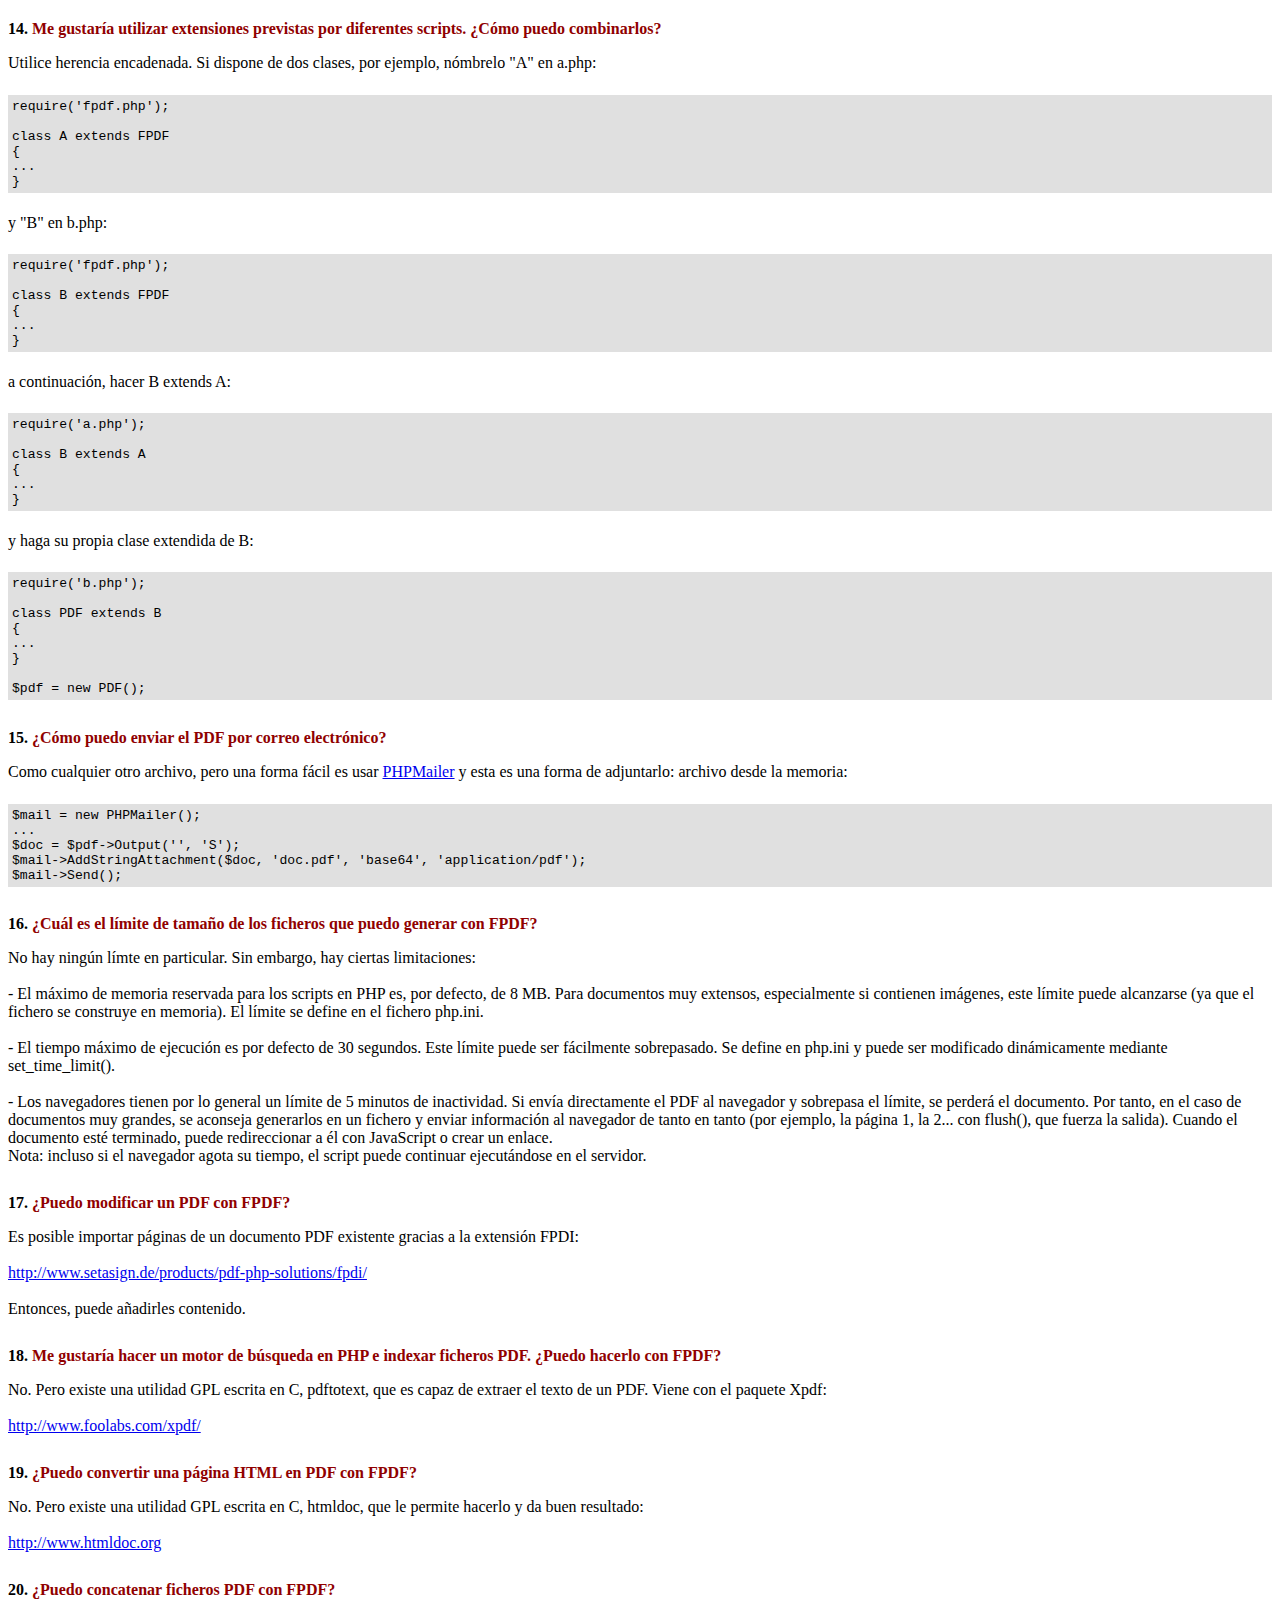
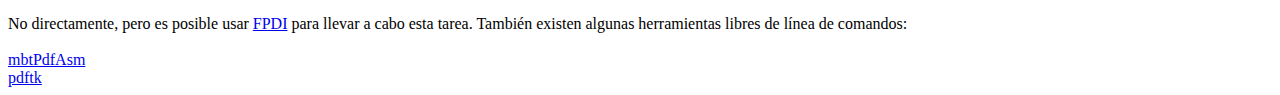
<file: php/fpdf/FAQ.htm>
<!DOCTYPE html PUBLIC "-//W3C//DTD HTML 4.01 Transitional//EN">
<html>
<head>
<meta http-equiv="Content-Type" content="text/html; charset=ISO-8859-1">
<title>FAQ</title>
<link type="text/css" rel="stylesheet" href="fpdf.css">
<style type="text/css">
ul {list-style-type:none; margin:0; padding:0}
ul#answers li {margin-top:1.8em}
.question {font-weight:bold; color:#900000}
</style>
</head>
<body>
<h1>FAQ</h1>
<ul>
<li><b>1.</b> <a href='#q1'>�Cu�l es exactamente el tipo de licencia de FPDF? �Existen restricciones de uso?</a></li>
<li><b>2.</b> <a href='#q2'>Cuando intento crear un PDF, aparecen un mont�n de caracteres raros. �Por qu�?</a></li>
<li><b>3.</b> <a href='#q3'>Intento generar un PDF y IE muestra una p�gina en blanco. �Qu� pasa?</a></li>
<li><b>4.</b> <a href='#q4'>No consigo que los saltos de l�nea funcionen. Pongo \n en la cadena para MultiCell, pero no funciona.</a></li>
<li><b>5.</b> <a href='#q5'>Intento mostrar una variable en el m�todo Header pero no se imprime nada.</a></li>
<li><b>6.</b> <a href='#q6'>He definido los m�todos Header y Footer en mi clase PDF, pero no se muestra nada.</a></li>
<li><b>7.</b> <a href='#q7'>Caracteres acentuados son reemplazados por algunos caracteres extra�os como é.</a></li>
<li><b>8.</b> <a href='#q8'>Intento incluir el s�mbolo del euro, pero no funciona.</a></li>
<li><b>9.</b> <a href='#q9'>Encuentro el siguiente error cuando intento generar un PDF: Some data has already been output, can't send PDF file</a></li>
<li><b>10.</b> <a href='#q10'>Dibujo un marco con dimensiones muy precisas pero, cuando lo imprimo, noto algunas diferencias.</a></li>
<li><b>11.</b> <a href='#q11'>Me gustar�a usar toda la superficie de la p�gina, pero cuando imprimo siempre aparecen m�rgenes. �C�mo puedo deshacerme de ellos?</a></li>
<li><b>12.</b> <a href='#q12'>�C�mo puedo poner un fondo en mi PDF?</a></li>
<li><b>13.</b> <a href='#q13'>�C�mo puedo establecer una cabecera o pie de p�gina en la primera p�gina?</a></li>
<li><b>14.</b> <a href='#q14'>Me gustar�a utilizar extensiones previstas por diferentes scripts. �C�mo puedo combinarlos?</a></li>
<li><b>15.</b> <a href='#q15'>�C�mo puedo enviar el PDF por correo electr�nico?</a></li>
<li><b>16.</b> <a href='#q16'>�Cu�l es el l�mite de tama�o de los ficheros que puedo generar con FPDF?</a></li>
<li><b>17.</b> <a href='#q17'>�Puedo modificar un PDF con FPDF?</a></li>
<li><b>18.</b> <a href='#q18'>Me gustar�a hacer un motor de b�squeda en PHP e indexar ficheros PDF. �Puedo hacerlo con FPDF?</a></li>
<li><b>19.</b> <a href='#q19'>�Puedo convertir una p�gina HTML en PDF con FPDF?</a></li>
<li><b>20.</b> <a href='#q20'>�Puedo concatenar ficheros PDF con FPDF?</a></li>
</ul>

<ul id='answers'>
<li id='q1'>
<p><b>1.</b> <span class='question'>�Cu�l es exactamente el tipo de licencia de FPDF? �Existen restricciones de uso?</span></p>
FPDF es liberado bajo una licencia permisiva: no hay restricci�n de uso. Usted puede integrarlo
libremente en su aplicaci�n (comercial o no), con o sin modificaciones.
</li>

<li id='q2'>
<p><b>2.</b> <span class='question'>Cuando intento crear un PDF, aparecen un mont�n de caracteres raros. �Por qu�?</span></p>
Esos caracteres "raros" constituyen de hecho el contenido del PDF. Este comportamiento es un
fallo de IE6. Cuando recibe una p�gina en HTML y despu�s un PDF de la misma URL, lo muestra
directamente sin lanzar Acrobat. Esto ocurre con frecuencia durante la fase de desarrollo:
al menor fallo en el script, se env�a una p�gina HTML y, despu�s de corregirlo, se env�a el PDF.
<br>
Para resolver el problema, simplemente reinicie IE. Tambi�n puede irse a otra URL y volver.
<br>
Para evitar estas molestias durante el desarrollo, puede generar el PDF directamente a un fichero
y abrirlo mediante el navegador.
</li>

<li id='q3'>
<p><b>3.</b> <span class='question'>Intento generar un PDF y IE muestra una p�gina en blanco. �Qu� pasa?</span></p>
Antes de nada, compruebe que no env�a nada al navegador despu�s del PDF (ni siquiera un espacio
o un salto de l�nea). Puede incluir una instrucci�n exist justo despu�s de llamar al m�todo
Output() para asegurarse. Si esto no funciona, significa que es usted v�ctima del "s�ndrome de
la p�gina en blanco". IE usado con la extensi�n de Acrobat tiene numerosos fallos.
Para evitar todos estos problemas de manera fiable, existen dos t�cnicas fundamentalmente:
<br>
<br>
- Deshabilite la extensi�n y use Acrobat como una aplicaci�n auxiliar. Para esto, abra Acrobat;
en el men� Archivo, Preferencias, General, desmarque la casilla "Integraci�n con el navegador" (para
Acrobat 5: Edici�n, Preferencias, Opciones, "Mostrar PDF en el navegador"). La pr�xima vez que
cargue un PDF en IE, se le mostrar� un mensaje "Abrir" o "Guardar en disco". Desmarque la casilla
"Preguntar siempre antes de abrir este tipo de archivo" y escoja Abrir. A partir de ahora, los
ficheros PDF se abrir�n autom�ticamente en una ventana externa de Acrobat.
<br>
El inconveniente de este m�todo es que necesita alterar la configuraci�n del cliente, que es algo
viable en una intranet, pero imposible para Internet.
<br>
<br>
- Use una t�cnica de redirecci�n. Consiste en generar el PDF en un fichero temporal en el servidor
y redireccionar al cliente al fichero. Por ejemplo, al final del script, puede a�adir lo siguiente:
<div class="doc-source">
<pre><code>//Determinar un nombre temporal de fichero en el directorio actual
$file = basename(tempnam('.', 'tmp'));
rename($file, $file.'.pdf');
$file .= '.pdf';
//Guardar el PDF en un fichero
$pdf-&gt;Output($file, 'F');
//Redirecci�n
header('Location: '.$file);</code></pre>
</div>
Este m�todo convierte el PDF din�mico en est�tico y evita todos los problemas. Pero
debe hacer limpieza de los ficheros temporales. Por ejemplo:
<div class="doc-source">
<pre><code>function CleanFiles($dir)
{
    //Borrar los ficheros temporales
    $t = time();
    $h = opendir($dir);
    while($file=readdir($h))
    {
        if(substr($file,0,3)=='tmp' &amp;&amp; substr($file,-4)=='.pdf')
        {
            $path = $dir.'/'.$file;
            if($t-filemtime($path)&gt;3600)
                @unlink($path);
        }
    }
    closedir($h);
}</code></pre>
</div>
Esta funci�n borra todos los ficheros de la forma tmp*.pdf m�s antiguos de una hora en el
directorio especificado. Puede ser llamada donde usted quiera como, por ejemplo, en el script
que genera el PDF.
</li>

<li id='q4'>
<p><b>4.</b> <span class='question'>No consigo que los saltos de l�nea funcionen. Pongo \n en la cadena para MultiCell, pero no funciona.</span></p>
Debe usted utilizar comillas dobles ("), no simples ('), para la cadena.
</li>

<li id='q5'>
<p><b>5.</b> <span class='question'>Intento mostrar una variable en el m�todo Header pero no se imprime nada.</span></p>
Tienes que utilizar la palabra clave <code>global</code> para acceder a las variables globales, por ejemplo:
<div class="doc-source">
<pre><code>function Header()
{
    global $title;

    $this-&gt;SetFont('Arial', 'B', 15);
    $this-&gt;Cell(0, 10, $title, 1, 1, 'C');
}

$title = 'Mi T�tulo';</code></pre>
</div>
Alternativamente, puede utilizar una propiedad del objeto:
<div class="doc-source">
<pre><code>function Header()
{
    $this-&gt;SetFont('Arial', 'B', 15);
    $this-&gt;Cell(0, 10, $this-&gt;title, 1, 1, 'C');
}

$pdf-&gt;title = 'Mi T�tulo';</code></pre>
</div>
</li>

<li id='q6'>
<p><b>6.</b> <span class='question'>He definido los m�todos Header y Footer en mi clase PDF, pero no se muestra nada.</span></p>
Tiene que crear un objeto de la clase PDF, no de la FPDF:
<div class="doc-source">
<pre><code>$pdf = new PDF();</code></pre>
</div>
</li>

<li id='q7'>
<p><b>7.</b> <span class='question'>Caracteres acentuados son reemplazados por algunos caracteres extra�os como é.</span></p>
No utilice codificaci�n UTF-8. La codificaci�n est�ndar de fuentes en FPDF es ISO-8859-1 o windows-1252.
Es posible realizar una conversi�n a la norma ISO-8859-1 con utf8_decode():
<div class="doc-source">
<pre><code>$str = utf8_decode($str);</code></pre>
</div>
Sin embargo, algunos caracteres, tales como Euro no ser�n traducidos correctamente. Si la extensi�n iconv est� disponible, la
forma correcta de hacerlo es la siguiente:
<div class="doc-source">
<pre><code>$str = iconv('UTF-8', 'windows-1252', $str);</code></pre>
</div>
</li>

<li id='q8'>
<p><b>8.</b> <span class='question'>Intento incluir el s�mbolo del euro, pero no funciona.</span></p>
Las fuentes est�ndares tiene el car�cter euro en la posici�n 128. Puede definir una constante
como esta para su comodidad:
<div class="doc-source">
<pre><code>define('EURO', chr(128));</code></pre>
</div>
</li>

<li id='q9'>
<p><b>9.</b> <span class='question'>Encuentro el siguiente error cuando intento generar un PDF: Some data has already been output, can't send PDF file</span></p>
Usted no debe enviar nada al navegador, excepto el propio PDF: ning�n HTML, espacio o retorno de carro. Un caso com�n
es tener una l�nea o espacio en blanco extra al final del script incluido.<br>
<br>
Si usted no puede averiguar de donde proviene el problema, este otro mensaje que aparece justo abajo puede ayudarlo:<br>
<br>
<b>Warning:</b> Cannot modify header information - headers already sent by (output started at script.php:X)<br>
<br>
Esto significa que script.php env�a algo en la l�nea X. Vaya a esta l�nea y arr�glelo.
En caso de que el mensaje no aparece, en primer lugar compruebe que usted no haya desactivado las advertencias, a continuaci�n, agregue esto
al comienzo de su script:
<div class="doc-source">
<pre><code>ob_end_clean();</code></pre>
</div>
Si todav�a no lo ve, deshabilite zlib.output_compression en su php.ini y deber�a aparecer.
</li>

<li id='q10'>
<p><b>10.</b> <span class='question'>Dibujo un marco con dimensiones muy precisas pero, cuando lo imprimo, noto algunas diferencias.</span></p>
Respecto a las dimensiones, seleccione "Ninguno" para el ajuste de escala de p�gina en lugar de "Reducir al �rea de impresi�n" en el cuadro de di�logo Imprimir.
</li>

<li id='q11'>
<p><b>11.</b> <span class='question'>Me gustar�a usar toda la superficie de la p�gina, pero cuando imprimo siempre aparecen m�rgenes. �C�mo puedo deshacerme de ellos?</span></p>
Todas las impresoras tienen m�rgenes f�sicos (dependiendo del modelo). Por tanto, es imposible quitarlos
e imprimir en la totalidad del papel.
</li>

<li id='q12'>
<p><b>12.</b> <span class='question'>�C�mo puedo poner un fondo en mi PDF?</span></p>
Para una imagen, invoque Image() en el m�todo Header(), antes que cualquier otra salida. Para configurar un color de fondo, use Rect().
</li>

<li id='q13'>
<p><b>13.</b> <span class='question'>�C�mo puedo establecer una cabecera o pie de p�gina en la primera p�gina?</span></p>
Simplemente verifique el n�mero de la p�gina:
<div class="doc-source">
<pre><code>function Header()
{
    if($this-&gt;PageNo()==1)
    {
        //Primera P�gina
        ...
    }
    else
    {
        //Otras P�ginas
        ...
    }
}</code></pre>
</div>
</li>

<li id='q14'>
<p><b>14.</b> <span class='question'>Me gustar�a utilizar extensiones previstas por diferentes scripts. �C�mo puedo combinarlos?</span></p>
Utilice herencia encadenada. Si dispone de dos clases, por ejemplo, n�mbrelo "A" en a.php:
<div class="doc-source">
<pre><code>require('fpdf.php');

class A extends FPDF
{
...
}</code></pre>
</div>
y "B" en b.php:
<div class="doc-source">
<pre><code>require('fpdf.php');

class B extends FPDF
{
...
}</code></pre>
</div>
a continuaci�n, hacer B extends A:
<div class="doc-source">
<pre><code>require('a.php');

class B extends A
{
...
}</code></pre>
</div>
y haga su propia clase extendida de B:
<div class="doc-source">
<pre><code>require('b.php');

class PDF extends B
{
...
}

$pdf = new PDF();</code></pre>
</div>
</li>

<li id='q15'>
<p><b>15.</b> <span class='question'>�C�mo puedo enviar el PDF por correo electr�nico?</span></p>
Como cualquier otro archivo, pero una forma f�cil es usar <a href="http://phpmailer.codeworxtech.com">PHPMailer</a> y
esta es una forma de adjuntarlo: archivo desde la memoria:
<div class="doc-source">
<pre><code>$mail = new PHPMailer();
...
$doc = $pdf-&gt;Output('', 'S');
$mail-&gt;AddStringAttachment($doc, 'doc.pdf', 'base64', 'application/pdf');
$mail-&gt;Send();</code></pre>
</div>
</li>

<li id='q16'>
<p><b>16.</b> <span class='question'>�Cu�l es el l�mite de tama�o de los ficheros que puedo generar con FPDF?</span></p>
No hay ning�n l�mte en particular. Sin embargo, hay ciertas limitaciones:
<br>
<br>
- El m�ximo de memoria reservada para los scripts en PHP es, por defecto, de 8 MB. Para documentos
muy extensos, especialmente si contienen im�genes, este l�mite puede alcanzarse (ya que el fichero
se construye en memoria). El l�mite se define en el fichero php.ini.
<br>
<br>
- El tiempo m�ximo de ejecuci�n es por defecto de 30 segundos. Este l�mite puede ser f�cilmente
sobrepasado. Se define en php.ini y puede ser modificado din�micamente mediante set_time_limit().
<br>
<br>
- Los navegadores tienen por lo general un l�mite de 5 minutos de inactividad. Si env�a directamente
el PDF al navegador y sobrepasa el l�mite, se perder� el documento. Por tanto, en el caso de documentos
muy grandes, se aconseja generarlos en un fichero y enviar informaci�n al navegador de tanto en tanto (por
ejemplo, la p�gina 1, la 2... con flush(), que fuerza la salida). Cuando el documento est� terminado,
puede redireccionar a �l con JavaScript o crear un enlace.
<br>
Nota: incluso si el navegador agota su tiempo, el script puede continuar ejecut�ndose en el servidor.
</li>

<li id='q17'>
<p><b>17.</b> <span class='question'>�Puedo modificar un PDF con FPDF?</span></p>
Es posible importar p�ginas de un documento PDF existente gracias a la extensi�n FPDI: <br>
<br>
<a href="http://www.setasign.de/products/pdf-php-solutions/fpdi/" target="_blank">http://www.setasign.de/products/pdf-php-solutions/fpdi/</a><br>
<br>
Entonces, puede a�adirles contenido.
</li>

<li id='q18'>
<p><b>18.</b> <span class='question'>Me gustar�a hacer un motor de b�squeda en PHP e indexar ficheros PDF. �Puedo hacerlo con FPDF?</span></p>
No. Pero existe una utilidad GPL escrita en C, pdftotext, que es capaz de extraer el texto de
un PDF. Viene con el paquete Xpdf:<br>
<br>
<a href="http://www.foolabs.com/xpdf/" target="_blank">http://www.foolabs.com/xpdf/</a>
</li>

<li id='q19'>
<p><b>19.</b> <span class='question'>�Puedo convertir una p�gina HTML en PDF con FPDF?</span></p>
No. Pero existe una utilidad GPL escrita en C, htmldoc, que le permite hacerlo y da buen resultado:<br>
<br>
<a href="http://www.htmldoc.org" target="_blank">http://www.htmldoc.org</a>
</li>

<li id='q20'>
<p><b>20.</b> <span class='question'>�Puedo concatenar ficheros PDF con FPDF?</span></p>
No directamente, pero es posible usar <a href="http://www.setasign.de/products/pdf-php-solutions/fpdi/demos/concatenate-fake/" target="_blank">FPDI</a>
para llevar a cabo esta tarea. Tambi�n existen algunas herramientas libres de l�nea de comandos:<br>
<br>
<a href="http://thierry.schmit.free.fr/spip/spip.php?article15&amp;lang=en" target="_blank">mbtPdfAsm</a><br>
<a href="http://www.accesspdf.com/pdftk/" target="_blank">pdftk</a>
</li>
</ul>
</body>
</html>
</file>
<file: Vistas/email/style.css>
*, *:before, *:after {
  -moz-box-sizing: border-box;
  -webkit-box-sizing: border-box;
  box-sizing: border-box;
}

html {
  font-family: Helvetica, Arial, sans-serif;
  font-size: 100%;

  -webkit-font-smoothing: antialiased;
}

#page-wrapper {
  width: 50%;
  background: #FFFFFF;
  padding: 1em;
  margin: 1em auto;


}

h1 {
  margin-top: 0;
}

.field {

}

label {

}

input {
  width: 100%;
  padding: 0.5em 0.5em;
  font-size: 1.2em;
  border-radius: 3px;
  border: 1px solid #D9D9D9;
}

textarea {
  width: 100%;
  height: 200px;
  padding: 0.5em 0.5em;
  font-size: 1.2em;
  border-radius: 3px;
  border: 1px solid #D9D9D9;
}

button {

}

button:hover, button:focus {
  opacity: 0.75;
  cursor: pointer;
}

button:active {
  opacity: 1;
  box-shadow: 0 -3px 10px rgba(0, 0, 0, 0.1) inset;
}

.success {
  padding: 1em;
  margin-bottom: 0.75rem;
  text-shadow: 0 1px 0 rgba(255, 255, 255, 0.5);
  color: #468847;
  background-color: #dff0d8;
  border: 1px solid #d6e9c6;
  -webkit-border-radius: 4px;
     -moz-border-radius: 4px;
          border-radius: 4px;
}

.error {
  padding: 1em;
  margin-bottom: 0.75rem;
  text-shadow: 0 1px 0 rgba(255, 255, 255, 0.5);
  color: #b94a48;
  background-color: #f2dede;
  border: 1px solid rgba(185, 74, 72, 0.3);
  -webkit-border-radius: 4px;
     -moz-border-radius: 4px;
          border-radius: 4px;
}
</file>
<file: php/fpdf/fpdf.css>
body {font-family:"Times New Roman",serif}
h1 {font:bold 135% Arial,sans-serif; color:#4000A0; margin-bottom:0.9em}
h2 {font:bold 95% Arial,sans-serif; color:#900000; margin-top:1.5em; margin-bottom:1em}
dl.param dt {text-decoration:underline}
dl.param dd {margin-top:1em; margin-bottom:1em}
dl.param ul {margin-top:1em; margin-bottom:1em}
tt, code, kbd {font-family:"Courier New",Courier,monospace; font-size:82%}
div.source {margin-top:1.4em; margin-bottom:1.3em}
div.source pre {display:table; border:1px solid #24246A; width:100%; margin:0em; font-family:inherit; font-size:100%}
div.source code {display:block; border:1px solid #C5C5EC; background-color:#F0F5FF; padding:6px; color:#000000}
div.doc-source {margin-top:1.4em; margin-bottom:1.3em}
div.doc-source pre {display:table; width:100%; margin:0em; font-family:inherit; font-size:100%}
div.doc-source code {display:block; background-color:#E0E0E0; padding:4px}
.kw {color:#000080; font-weight:bold}
.str {color:#CC0000}
.cmt {color:#008000}
p.demo {text-align:center; margin-top:-0.9em}
a.demo {text-decoration:none; font-weight:bold; color:#0000CC}
a.demo:link {text-decoration:none; font-weight:bold; color:#0000CC}
a.demo:hover {text-decoration:none; font-weight:bold; color:#0000FF}
a.demo:active {text-decoration:none; font-weight:bold; color:#0000FF}
</file>
<file: js/alertify/themes/alertify.core.css>
.alertify-show,
.alertify-log {
	-webkit-transition: all 500ms cubic-bezier(0.175, 0.885, 0.320, 1); /* older webkit */
	-webkit-transition: all 500ms cubic-bezier(0.175, 0.885, 0.320, 1.275);
	   -moz-transition: all 500ms cubic-bezier(0.175, 0.885, 0.320, 1.275);
	    -ms-transition: all 500ms cubic-bezier(0.175, 0.885, 0.320, 1.275);
	     -o-transition: all 500ms cubic-bezier(0.175, 0.885, 0.320, 1.275);
	        transition: all 500ms cubic-bezier(0.175, 0.885, 0.320, 1.275); /* easeOutBack */
}
.alertify-hide {
	-webkit-transition: all 250ms cubic-bezier(0.600, 0, 0.735, 0.045); /* older webkit */
	-webkit-transition: all 250ms cubic-bezier(0.600, -0.280, 0.735, 0.045);
	   -moz-transition: all 250ms cubic-bezier(0.600, -0.280, 0.735, 0.045);
	    -ms-transition: all 250ms cubic-bezier(0.600, -0.280, 0.735, 0.045);
	     -o-transition: all 250ms cubic-bezier(0.600, -0.280, 0.735, 0.045);
	        transition: all 250ms cubic-bezier(0.600, -0.280, 0.735, 0.045); /* easeInBack */
}
.alertify-cover {
	position: fixed; z-index: 99999;
	top: 0; right: 0; bottom: 0; left: 0;
}
.alertify {
	position: fixed; z-index: 99999;
	top: 50px; left: 50%;
	width: 550px;
	margin-left: -275px;
}
	.alertify-hidden {
		top: -50px;
		visibility: hidden;
	}
.alertify-logs {
	position: fixed;
	z-index: 5000;
	bottom: 10px;
	right: 10px;
	width: 300px;
}
	.alertify-log {
		display: block;
		margin-top: 10px;
		position: relative;
		right: -300px;
	}
	.alertify-log-show {
		right: 0;
	}
	.alertify-dialog {
		padding: 25px;
	}
		.alertify-resetFocus {
			border: 0;
			clip: rect(0 0 0 0);
			height: 1px;
			margin: -1px;
			overflow: hidden;
			padding: 0;
			position: absolute;
			width: 1px;
		}
		.alertify-inner {
			text-align: center;
		}
		.alertify-text {
			margin-bottom: 15px;
			width: 100%;
			-webkit-box-sizing: border-box;
			   -moz-box-sizing: border-box;
			        box-sizing: border-box;
			font-size: 100%;
		}
		.alertify-buttons {
		}
			.alertify-button {
				/* line-height and font-size for input button */
				line-height: 1.5;
				font-size: 100%;
				display: inline-block;
				cursor: pointer;
				margin-left: 5px;
			}

@media only screen and (max-width: 680px) {
	.alertify,
	.alertify-logs {
		width: 90%;
		-webkit-box-sizing: border-box;
		   -moz-box-sizing: border-box;
		        box-sizing: border-box;
	}
	.alertify {
		left: 5%;
		margin: 0;
	}
}
</file>
<file: js/alertify/themes/alertify.default.css>
/**
 * Default Look and Feel
 */
.alertify,
.alertify-log {
	font-family: sans-serif;
}
.alertify {
	background: #FFF;
	border: 10px solid #333; /* browsers that don't support rgba */
	border: 10px solid rgba(0,0,0,.7);
	border-radius: 8px;
	box-shadow: 0 3px 3px rgba(0,0,0,.3);
	-webkit-background-clip: padding;     /* Safari 4? Chrome 6? */
	   -moz-background-clip: padding;     /* Firefox 3.6 */
	        background-clip: padding-box; /* Firefox 4, Safari 5, Opera 10, IE 9 */
}
.alertify-text {
	border: 1px solid #CCC;
	padding: 10px;
	border-radius: 4px;
}
.alertify-button {
	border-radius: 4px;
	color: #FFF;
	font-weight: bold;
	padding: 6px 15px;
	text-decoration: none;
	text-shadow: 1px 1px 0 rgba(0,0,0,.5);
	box-shadow: inset 0 1px 0 0 rgba(255,255,255,.5);
	background-image: -webkit-linear-gradient(top, rgba(255,255,255,.3), rgba(255,255,255,0));
	background-image:    -moz-linear-gradient(top, rgba(255,255,255,.3), rgba(255,255,255,0));
	background-image:     -ms-linear-gradient(top, rgba(255,255,255,.3), rgba(255,255,255,0));
	background-image:      -o-linear-gradient(top, rgba(255,255,255,.3), rgba(255,255,255,0));
	background-image:         linear-gradient(top, rgba(255,255,255,.3), rgba(255,255,255,0));
}
.alertify-button:hover,
.alertify-button:focus {
	outline: none;
	box-shadow: 0 0 15px #2B72D5;
	background-image: -webkit-linear-gradient(top, rgba(0,0,0,.1), rgba(0,0,0,0));
	background-image:    -moz-linear-gradient(top, rgba(0,0,0,.1), rgba(0,0,0,0));
	background-image:     -ms-linear-gradient(top, rgba(0,0,0,.1), rgba(0,0,0,0));
	background-image:      -o-linear-gradient(top, rgba(0,0,0,.1), rgba(0,0,0,0));
	background-image:         linear-gradient(top, rgba(0,0,0,.1), rgba(0,0,0,0));
}
.alertify-button:active {
	position: relative;
	top: 1px;
}
	.alertify-button-cancel {
		background-color: #FE1A00;
		border: 1px solid #D83526;
	}
	.alertify-button-ok {
		background-color: #5CB811;
		border: 1px solid #3B7808;
	}
.alertify-log {
	background: #1F1F1F;
	background: rgba(0,0,0,.9);
	padding: 15px;
	border-radius: 4px;
	color: #FFF;
	text-shadow: -1px -1px 0 rgba(0,0,0,.5);
}
	.alertify-log-error {
		background: #FE1A00;
		background: rgba(254,26,0,.9);
	}
	.alertify-log-success {
		background: #5CB811;
		background: rgba(92,184,17,.9);
	}
</file>
<file: bootstrap/validator/js/tests/vendor/qunit.css>
/*!
 * QUnit 1.17.1
 * http://qunitjs.com/
 *
 * Copyright jQuery Foundation and other contributors
 * Released under the MIT license
 * http://jquery.org/license
 *
 * Date: 2015-01-20T19:39Z
 */

/** Font Family and Sizes */

#qunit-tests, #qunit-header, #qunit-banner, #qunit-testrunner-toolbar, #qunit-userAgent, #qunit-testresult {
	font-family: "Helvetica Neue Light", "HelveticaNeue-Light", "Helvetica Neue", Calibri, Helvetica, Arial, sans-serif;
}

#qunit-testrunner-toolbar, #qunit-userAgent, #qunit-testresult, #qunit-tests li { font-size: small; }
#qunit-tests { font-size: smaller; }


/** Resets */

#qunit-tests, #qunit-header, #qunit-banner, #qunit-userAgent, #qunit-testresult, #qunit-modulefilter {
	margin: 0;
	padding: 0;
}


/** Header */

#qunit-header {
	padding: 0.5em 0 0.5em 1em;

	color: #8699A4;
	background-color: #0D3349;

	font-size: 1.5em;
	line-height: 1em;
	font-weight: 400;

	border-radius: 5px 5px 0 0;
}

#qunit-header a {
	text-decoration: none;
	color: #C2CCD1;
}

#qunit-header a:hover,
#qunit-header a:focus {
	color: #FFF;
}

#qunit-testrunner-toolbar label {
	display: inline-block;
	padding: 0 0.5em 0 0.1em;
}

#qunit-banner {
	height: 5px;
}

#qunit-testrunner-toolbar {
	padding: 0.5em 1em 0.5em 1em;
	color: #5E740B;
	background-color: #EEE;
	overflow: hidden;
}

#qunit-userAgent {
	padding: 0.5em 1em 0.5em 1em;
	background-color: #2B81AF;
	color: #FFF;
	text-shadow: rgba(0, 0, 0, 0.5) 2px 2px 1px;
}

#qunit-modulefilter-container {
	float: right;
	padding: 0.2em;
}

.qunit-url-config {
	display: inline-block;
	padding: 0.1em;
}

.qunit-filter {
	display: block;
	float: right;
	margin-left: 1em;
}

/** Tests: Pass/Fail */

#qunit-tests {
	list-style-position: inside;
}

#qunit-tests li {
	padding: 0.4em 1em 0.4em 1em;
	border-bottom: 1px solid #FFF;
	list-style-position: inside;
}

#qunit-tests > li {
	display: none;
}

#qunit-tests li.running,
#qunit-tests li.pass,
#qunit-tests li.fail,
#qunit-tests li.skipped {
	display: list-item;
}

#qunit-tests.hidepass li.running,
#qunit-tests.hidepass li.pass {
	display: none;
}

#qunit-tests li strong {
	cursor: pointer;
}

#qunit-tests li.skipped strong {
	cursor: default;
}

#qunit-tests li a {
	padding: 0.5em;
	color: #C2CCD1;
	text-decoration: none;
}
#qunit-tests li a:hover,
#qunit-tests li a:focus {
	color: #000;
}

#qunit-tests li .runtime {
	float: right;
	font-size: smaller;
}

.qunit-assert-list {
	margin-top: 0.5em;
	padding: 0.5em;

	background-color: #FFF;

	border-radius: 5px;
}

.qunit-collapsed {
	display: none;
}

#qunit-tests table {
	border-collapse: collapse;
	margin-top: 0.2em;
}

#qunit-tests th {
	text-align: right;
	vertical-align: top;
	padding: 0 0.5em 0 0;
}

#qunit-tests td {
	vertical-align: top;
}

#qunit-tests pre {
	margin: 0;
	white-space: pre-wrap;
	word-wrap: break-word;
}

#qunit-tests del {
	background-color: #E0F2BE;
	color: #374E0C;
	text-decoration: none;
}

#qunit-tests ins {
	background-color: #FFCACA;
	color: #500;
	text-decoration: none;
}

/*** Test Counts */

#qunit-tests b.counts                       { color: #000; }
#qunit-tests b.passed                       { color: #5E740B; }
#qunit-tests b.failed                       { color: #710909; }

#qunit-tests li li {
	padding: 5px;
	background-color: #FFF;
	border-bottom: none;
	list-style-position: inside;
}

/*** Passing Styles */

#qunit-tests li li.pass {
	color: #3C510C;
	background-color: #FFF;
	border-left: 10px solid #C6E746;
}

#qunit-tests .pass                          { color: #528CE0; background-color: #D2E0E6; }
#qunit-tests .pass .test-name               { color: #366097; }

#qunit-tests .pass .test-actual,
#qunit-tests .pass .test-expected           { color: #999; }

#qunit-banner.qunit-pass                    { background-color: #C6E746; }

/*** Failing Styles */

#qunit-tests li li.fail {
	color: #710909;
	background-color: #FFF;
	border-left: 10px solid #EE5757;
	white-space: pre;
}

#qunit-tests > li:last-child {
	border-radius: 0 0 5px 5px;
}

#qunit-tests .fail                          { color: #000; background-color: #EE5757; }
#qunit-tests .fail .test-name,
#qunit-tests .fail .module-name             { color: #000; }

#qunit-tests .fail .test-actual             { color: #EE5757; }
#qunit-tests .fail .test-expected           { color: #008000; }

#qunit-banner.qunit-fail                    { background-color: #EE5757; }

/*** Skipped tests */

#qunit-tests .skipped {
	background-color: #EBECE9;
}

#qunit-tests .qunit-skipped-label {
	background-color: #F4FF77;
	display: inline-block;
	font-style: normal;
	color: #366097;
	line-height: 1.8em;
	padding: 0 0.5em;
	margin: -0.4em 0.4em -0.4em 0;
}

/** Result */

#qunit-testresult {
	padding: 0.5em 1em 0.5em 1em;

	color: #2B81AF;
	background-color: #D2E0E6;

	border-bottom: 1px solid #FFF;
}
#qunit-testresult .module-name {
	font-weight: 700;
}

/** Fixture */

#qunit-fixture {
	position: absolute;
	top: -10000px;
	left: -10000px;
	width: 1000px;
	height: 1000px;
}
</file>
